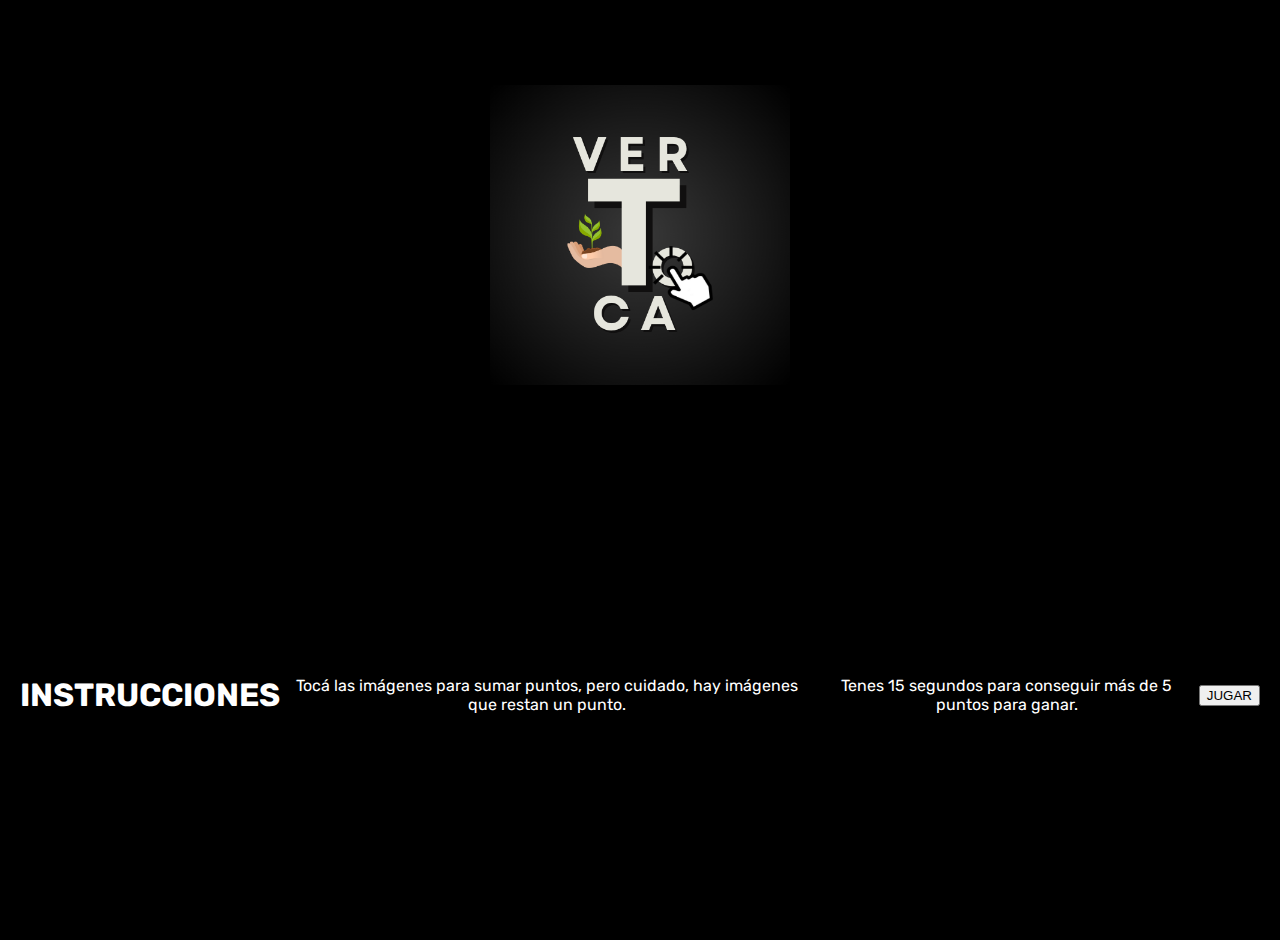
<file: index.html>
<!DOCTYPE html>
<html lang="es">

<head>
    <meta charset="UTF-8">
    <meta name="viewport" content="width=device-width, initial-scale=1.0">
    <title>VerToca - JI906 - 3DF</title>
    <link rel="stylesheet" href="styles.css">
    <link rel="preconnect" href="https://fonts.googleapis.com">
    <link rel="preconnect" href="https://fonts.gstatic.com" crossorigin>
    <link
        href="https://fonts.googleapis.com/css2?family=League+Spartan:wght@546&family=Roboto:wght@100..900&family=Grandstander:wght@100..900&display=swap"
        rel="stylesheet">

    <link rel="preconnect" href="https://fonts.googleapis.com">
    <link rel="preconnect" href="https://fonts.gstatic.com" crossorigin>
    <link
        href="https://fonts.googleapis.com/css2?family=Delius+Unicase:wght@400;700&family=Englebert&family=Grandstander:ital@0;1&family=League+Spartan:wght@546&family=Roboto:ital,wght@0,100;0,300;0,400;0,500;0,700;0,900;1,100;1,300;1,400;1,500;1,700;1,900&family=Rubik:ital,wght@0,300..900;1,300..900&display=swap"
        rel="stylesheet">
    <style>
        #instructions,
        #game {
            display: flex;
            flex-direction: column;
            align-items: center;
            justify-content: center;
            height: 100vh;
            text-align: center;
        }

        #final-screen {
            display: flex;
        }

        #instructions {
            background-color: #000000;
            color: white;
            padding: 20px;
            position: relative;
            overflow: hidden;
            font-family: "Rubik", sans-serif;
        }


        #instructions img {
            width: 300px;

            height: auto;
            margin-bottom: 20px;
            position: relative;
            margin-left: auto;
            margin-right: auto;
        }

        #final-screen {
            display: none;
            flex-direction: column;
            align-items: center;
            justify-content: center;
            height: 100vh;
            text-align: center;
        }

        #game {
            display: none;
        }

    
        #header-bar {
            display: flex;
            justify-content: space-between;
            align-items: center;
            width: 100%;
            position: fixed;
            top: 0;
            left: 0;
            background-color: #000000;
           
            padding: 10px;
      
            z-index: 1000;
      
        }

        .alert {
            position: fixed;
            top: 10px;
            left: 50%;
            transform: translateX(-50%);
            padding: 10px;
            border-radius: 4px;
            background-color: #f8d7da;
            color: #721c24;
            display: none;
        }

        .alert-success {
            background-color: #d4edda;
            color: #155724;
        }

        .alert-warning {
            background-color: #f8d7da;
            color: #721c24;
        }

        #image-container img {
            position: absolute;
            width: 100px;
            height: 100px;
            cursor: pointer;
        }
    </style>
</head>

<body>
    <!-- Pantalla de instrucciones -->
    <div id="instructions">
        <div class="col">
            <div class="row">

                <img src="vertoca.png" alt="VerToca">
            </div>
            <div class="row">
                <h1>INSTRUCCIONES</h1>
                <p>Tocá las imágenes para sumar puntos, pero cuidado, hay imágenes que restan un punto.</p>
                <p>Tenes 15 segundos para conseguir más de 5 puntos para ganar.</p>
                <br>
                <button id="start-btn">JUGAR</button>
            </div>
        </div>

    </div>

    <!-- Juego -->
    <div id="game">
        <div id="header-bar">
            <div id="timer">TIEMPO: 15s</div>
            <div id="score">PUNTOS: 0</div>
        </div>
        <div id="alert-container" class="alert alert-warning" role="alert"></div>
        <div id="image-container"></div>
    </div>

    <!-- Pantalla de finalización -->
    <div id="final-screen">
        <div class="col">
            <div class="row">
                <h1 id="final-message"></h1>
            </div>
            <div class="row">
                <button id="restart-btn">Reiniciar</button>
            </div>
        </div>

        <script>
            const scoreElement = document.getElementById('score');
            const timerElement = document.getElementById('timer');
            const alertContainer = document.getElementById('alert-container');
            const imageContainer = document.getElementById('image-container');
            const restartBtn = document.getElementById('restart-btn');
            const startBtn = document.getElementById('start-btn');
            const instructions = document.getElementById('instructions');
            const game = document.getElementById('game');
            const finalScreen = document.getElementById('final-screen');
            const finalMessage = document.getElementById('final-message');
            const finalPoints = document.getElementById('final-points');

            let score = 0;
            const pointsRequiredToWin = 5;
            let gameDuration = 15;
            let timer;
            let imageTimeout;
            let images = Array.from({ length: 10 }, (_, i) => i + 1); // 10 imágenes
            let imagesClicked = 0;
            let imagesShown = new Set();

            function getRandomInt(min, max) {
                return Math.floor(Math.random() * (max - min + 1)) + min;
            }

            function updateScore() {
                scoreElement.textContent = `PUNTOS: ${score}`;
            }

            function updateTimer() {
                timerElement.textContent = `TIEMPO: ${gameDuration}s`;
            }

            function showAlert(message, isSuccess) {
                alertContainer.textContent = message;
                alertContainer.style.display = 'block';
                alertContainer.classList.toggle('alert-success', isSuccess);
                alertContainer.classList.toggle('alert-warning', !isSuccess);
            }

            function endGame(isSuccess) {
                clearInterval(timer);
                clearTimeout(imageTimeout);

                finalMessage.textContent = isSuccess ? '¡GANASTE!' : 'INTENTÁ NUEVAMENTE!';


                restartBtn.style.display = 'block';
                game.style.display = 'none';
                finalScreen.style.display = 'flex';
            }

            function createImage() {
                if (images.length === 0) return; // Si no quedan imágenes para mostrar

                let imageType = images.splice(getRandomInt(0, images.length - 1), 1)[0];
                imagesShown.add(imageType); // Añadir imagen a las mostradas

                const img = document.createElement('img');
                img.src = `./${imageType}.png`;
                img.alt = `Imagen ${imageType}`;
                img.style.top = `${getRandomInt(0, imageContainer.clientHeight - 100)}px`;
                img.style.left = `${getRandomInt(0, imageContainer.clientWidth - 100)}px`;

                img.addEventListener('click', () => {
                    if (img.style.display !== 'none') {
                        score += [2, 4, 9].includes(imageType) ? -1 : 1;
                        updateScore();
                        img.style.display = 'none'; // Ocultar la imagen tocada
                        imagesClicked++;
                        if (imagesShown.size >= 10) { // Si se han mostrado todas las imágenes
                            endGame(score >= pointsRequiredToWin);
                        }
                    }
                });

                imageContainer.appendChild(img);

                imageTimeout = setTimeout(() => {
                    img.style.display = 'none'; // Ocultar imagen después de 1 segundo
                    if (images.length > 0) {
                        createImage(); // Crear nueva imagen
                    } else if (imagesShown.size >= 10) { // Verificar si todas las imágenes se han mostrado
                        endGame(score >= pointsRequiredToWin);
                    }
                }, 2000); // Cada imagen se muestra durante 1 segundo
            }

            function startGame() {
                score = 0;
                gameDuration = 15;
                images = Array.from({ length: 10 }, (_, i) => i + 1); // Reiniciar el arreglo de imágenes
                imagesShown.clear(); // Limpiar el conjunto de imágenes mostradas
                imagesClicked = 0;
                updateScore();
                updateTimer();

                restartBtn.style.display = 'none';
                instructions.style.display = 'none';
                game.style.display = 'flex';
                finalScreen.style.display = 'none';

                timer = setInterval(() => {
                    gameDuration--;
                    updateTimer();

                    if (gameDuration <= 0) {
                        endGame(score >= pointsRequiredToWin);
                    }
                }, 3000);

                createImage();
            }

            function resetGame() {
                imageContainer.innerHTML = '';
                clearInterval(timer);
                clearTimeout(imageTimeout);

                game.style.display = 'none';
                finalScreen.style.display = 'none';
                instructions.style.display = 'flex';
                restartBtn.style.display = 'none';
                alertContainer.style.display = 'none';

                score = 0;
                updateScore();
            }

            startBtn.addEventListener('click', startGame);
            restartBtn.addEventListener('click', resetGame);
        </script>
</body>

</html>
</file>
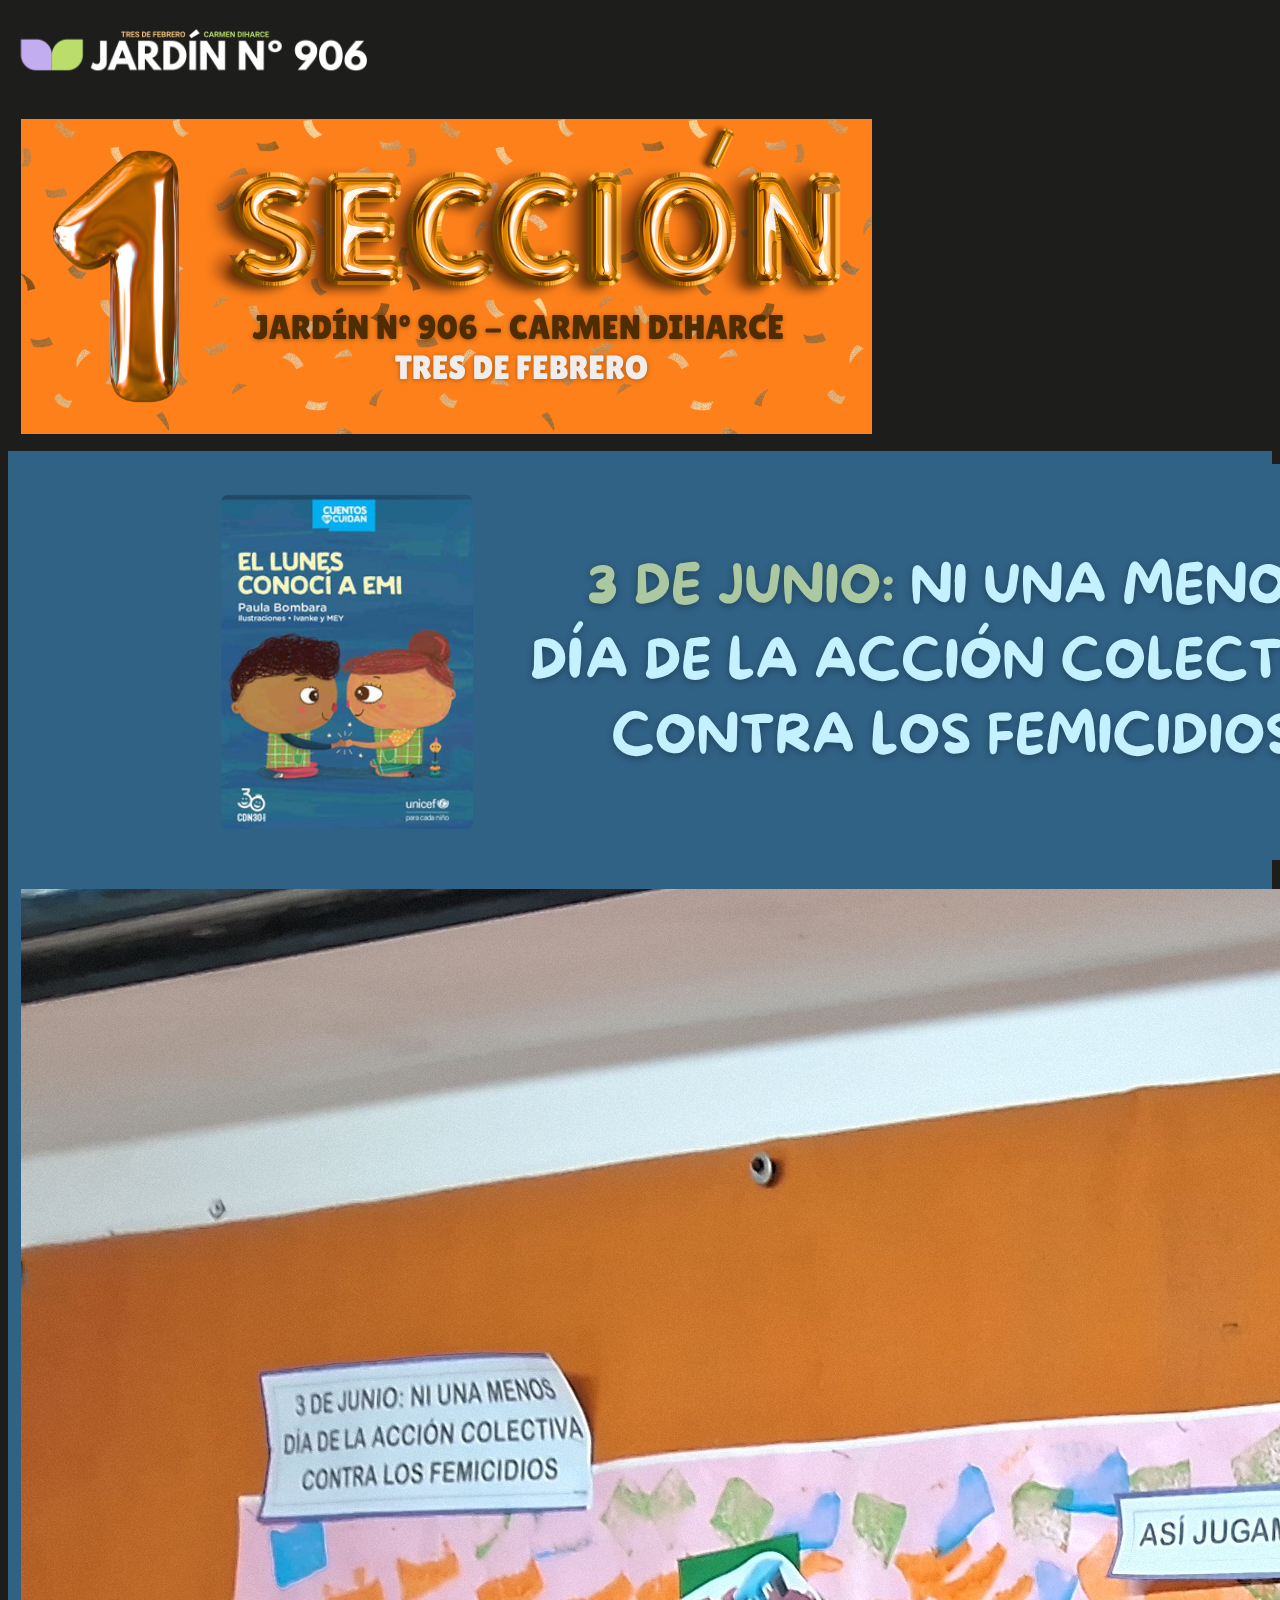
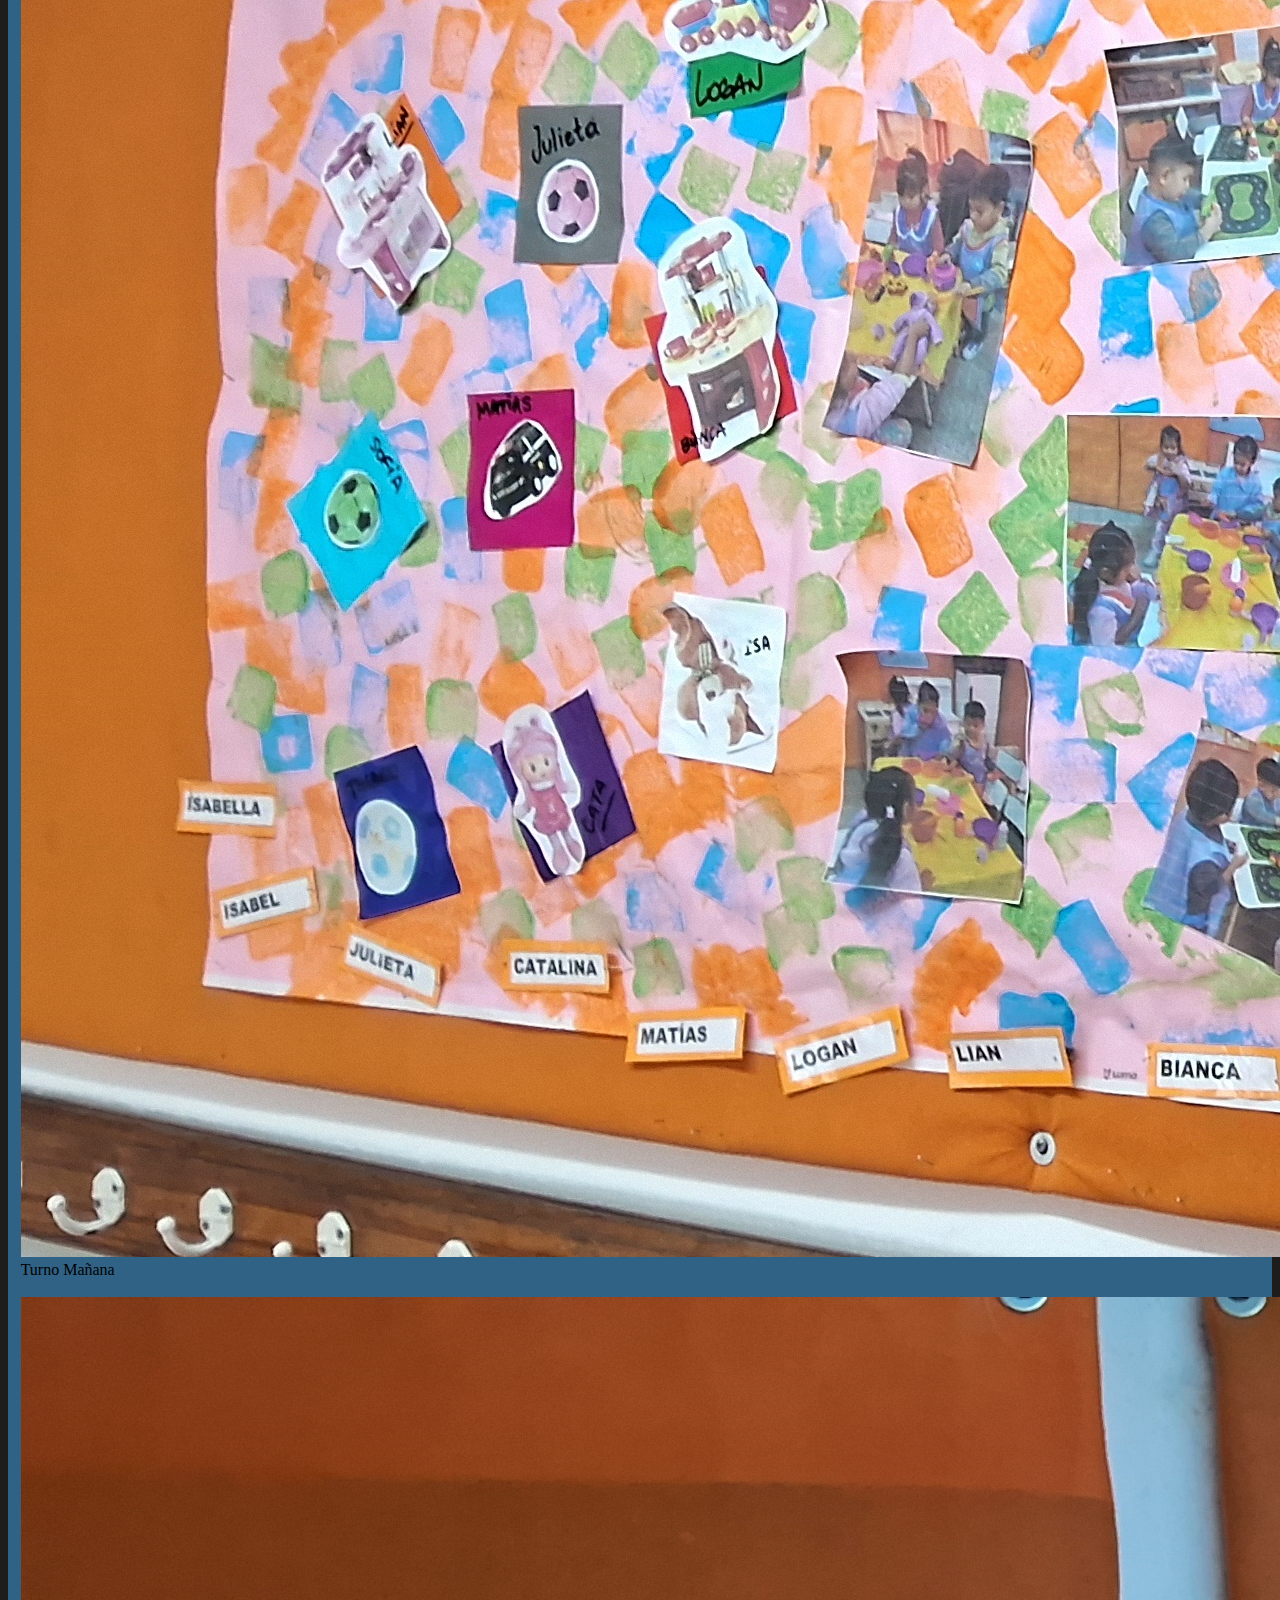
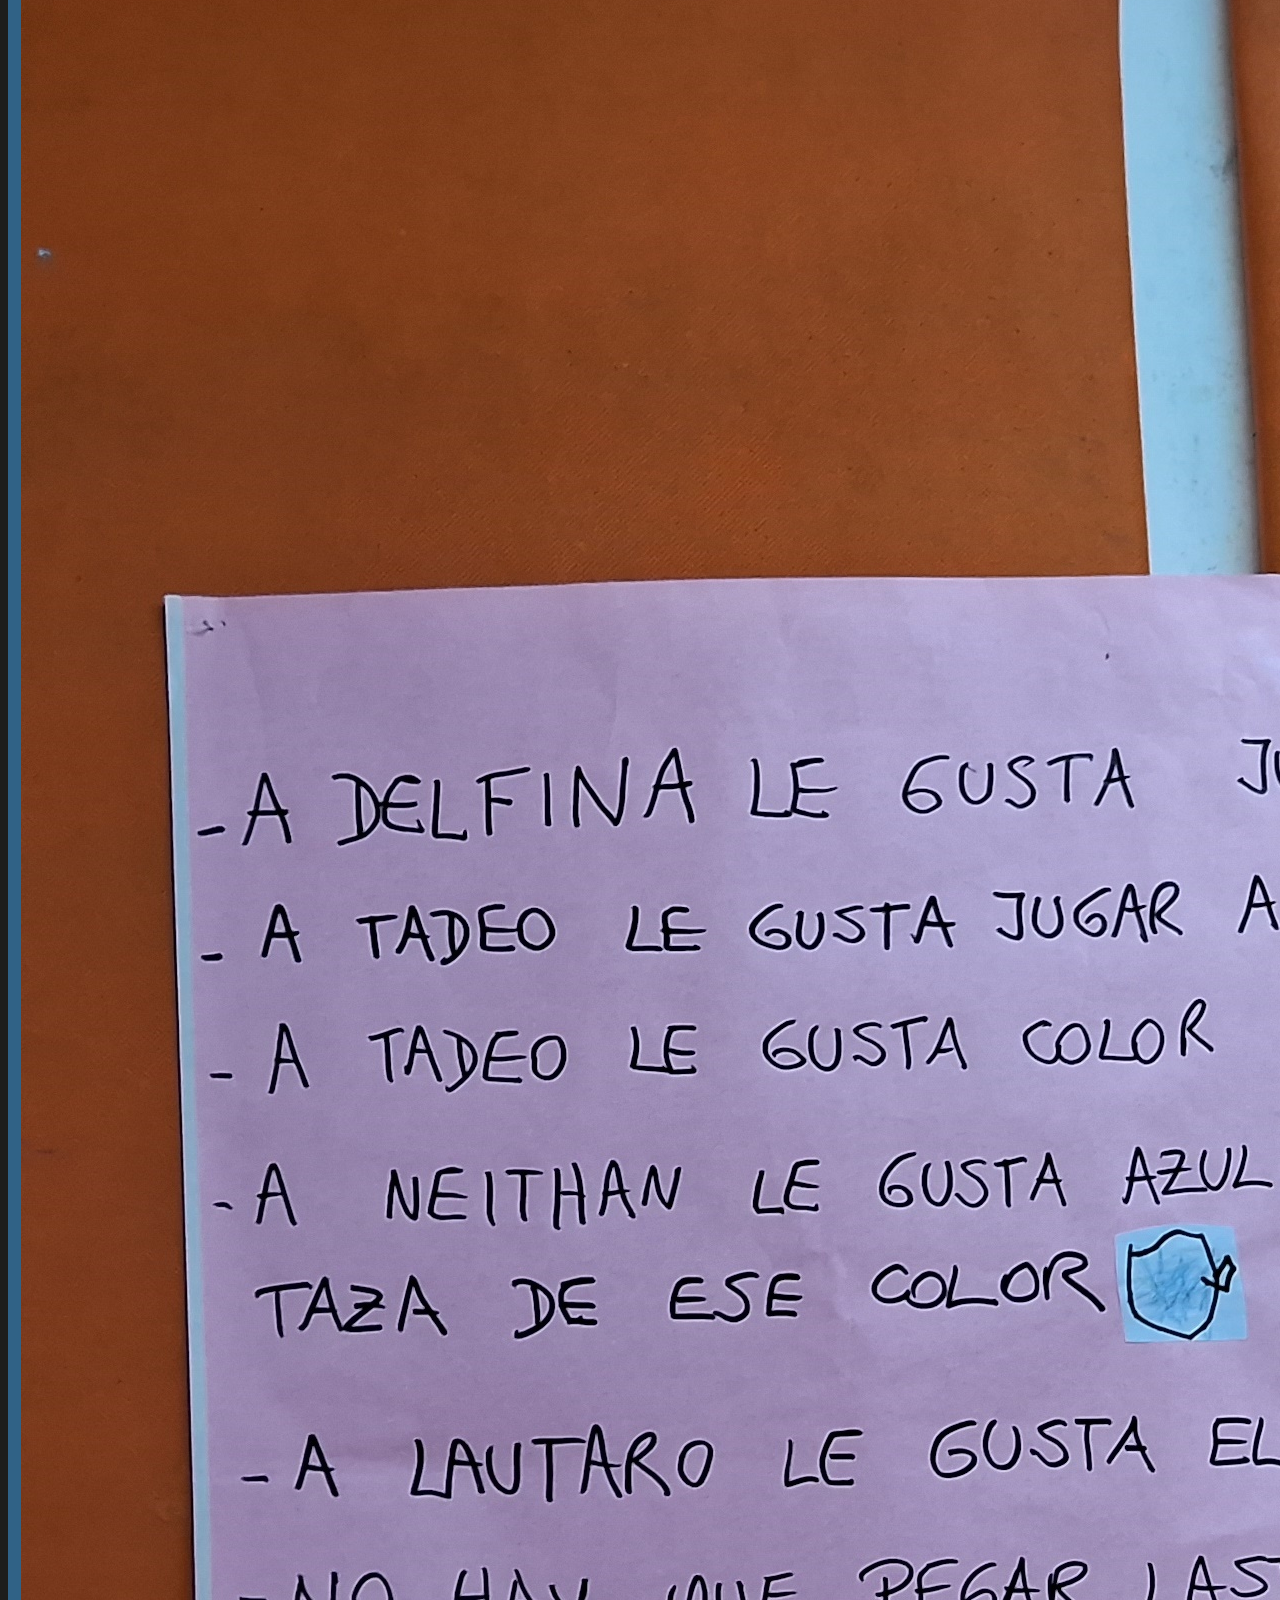
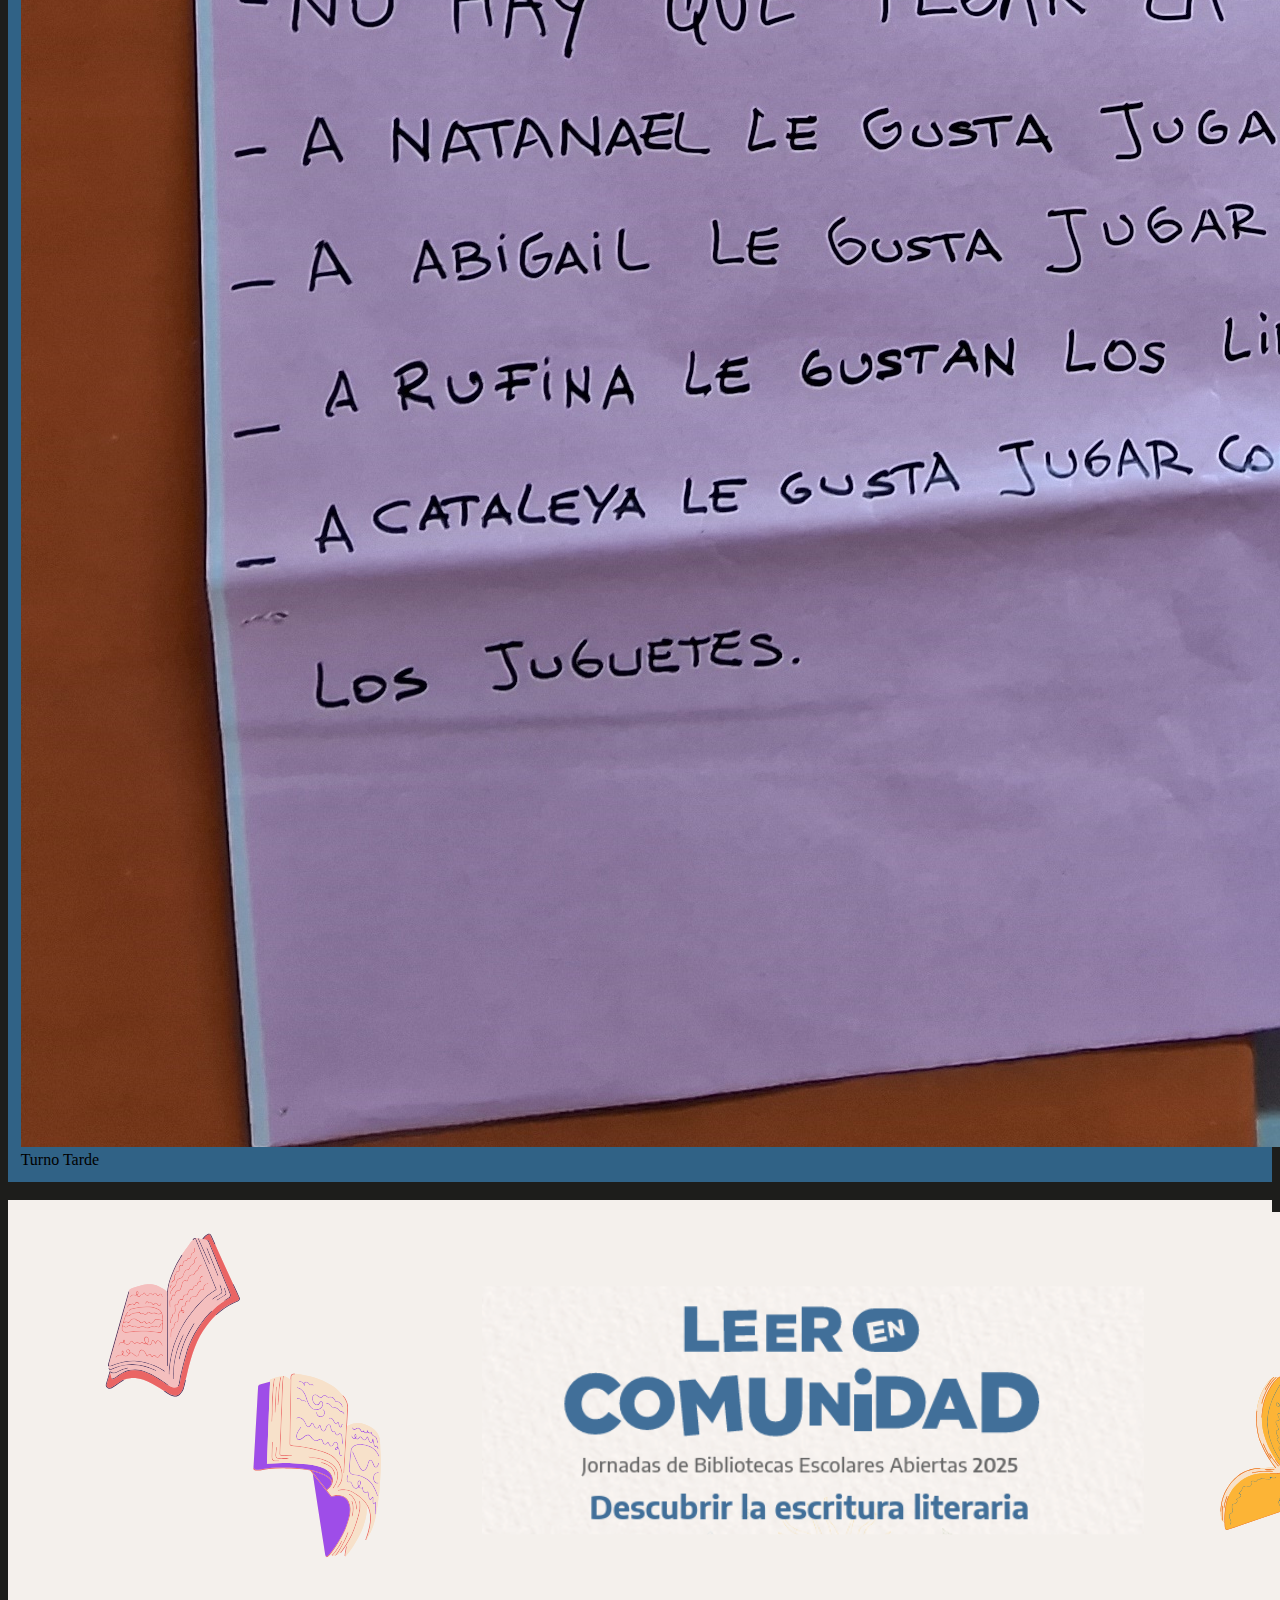
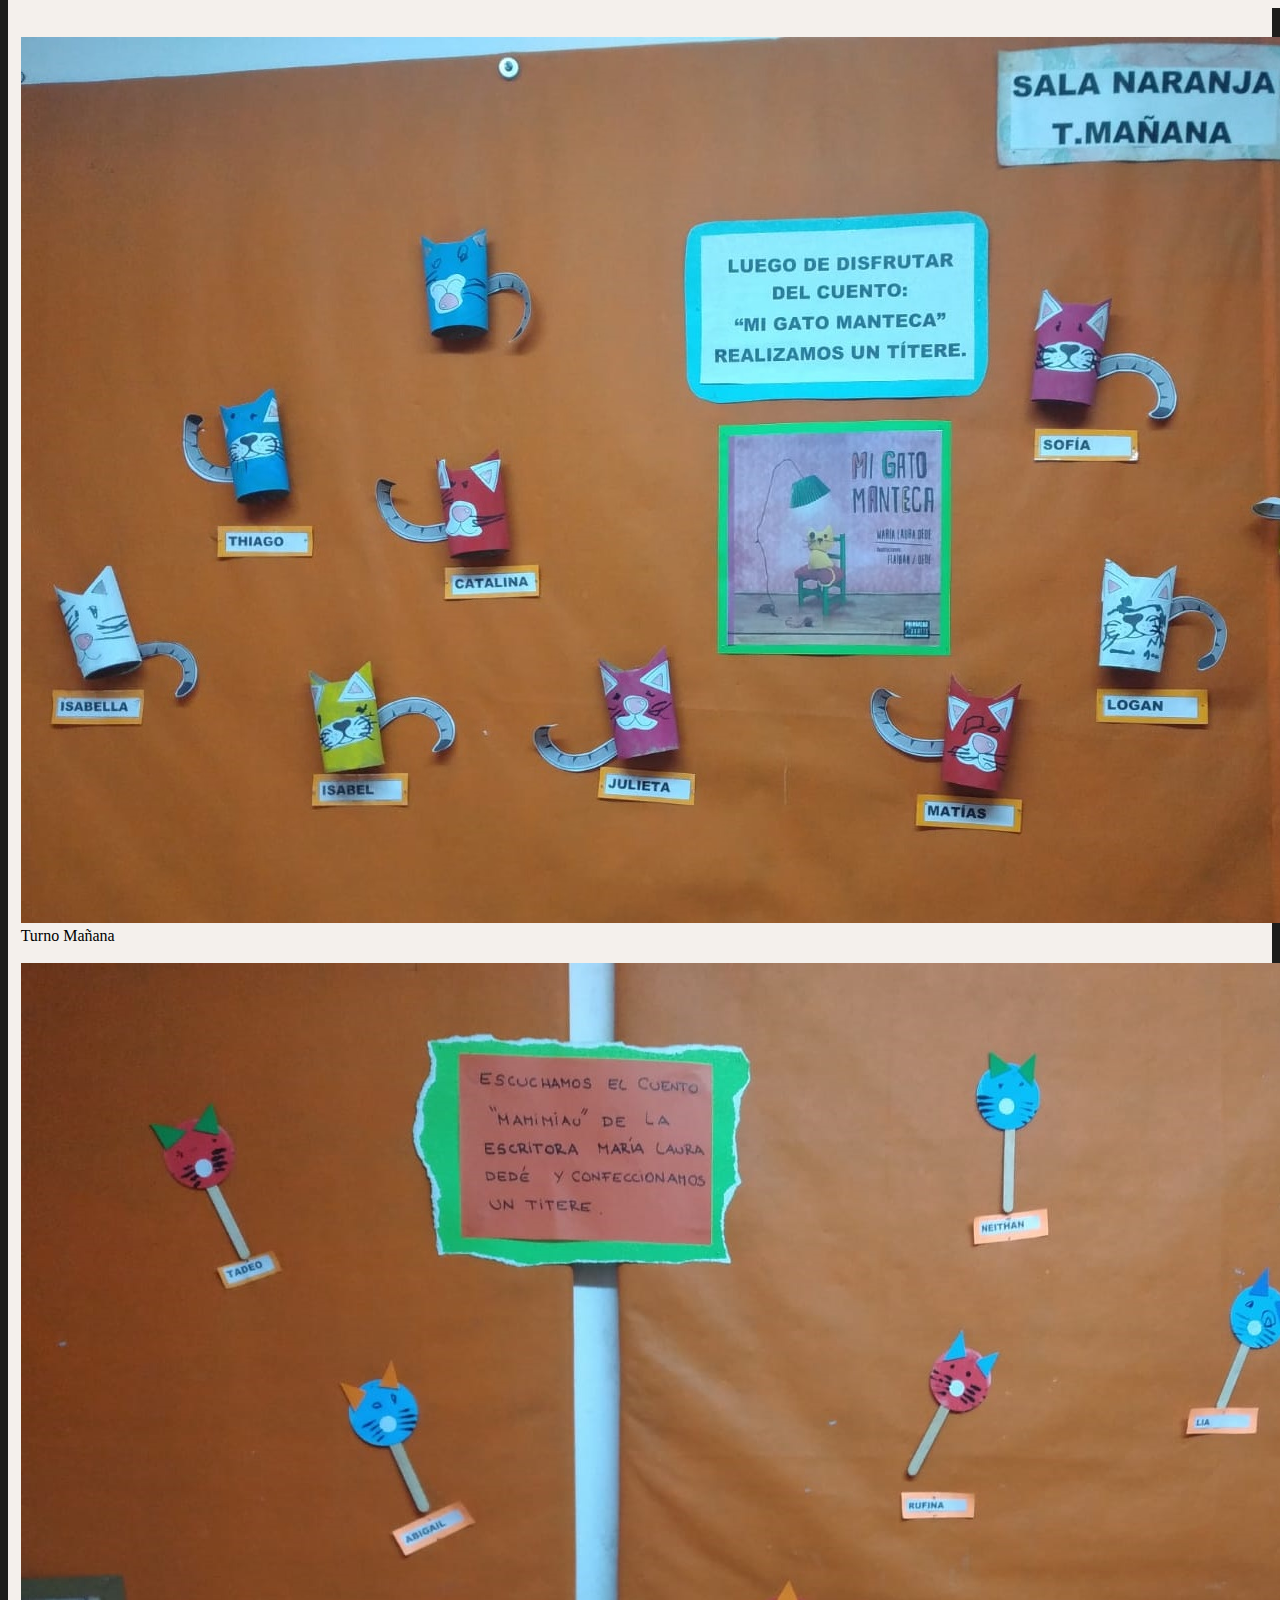
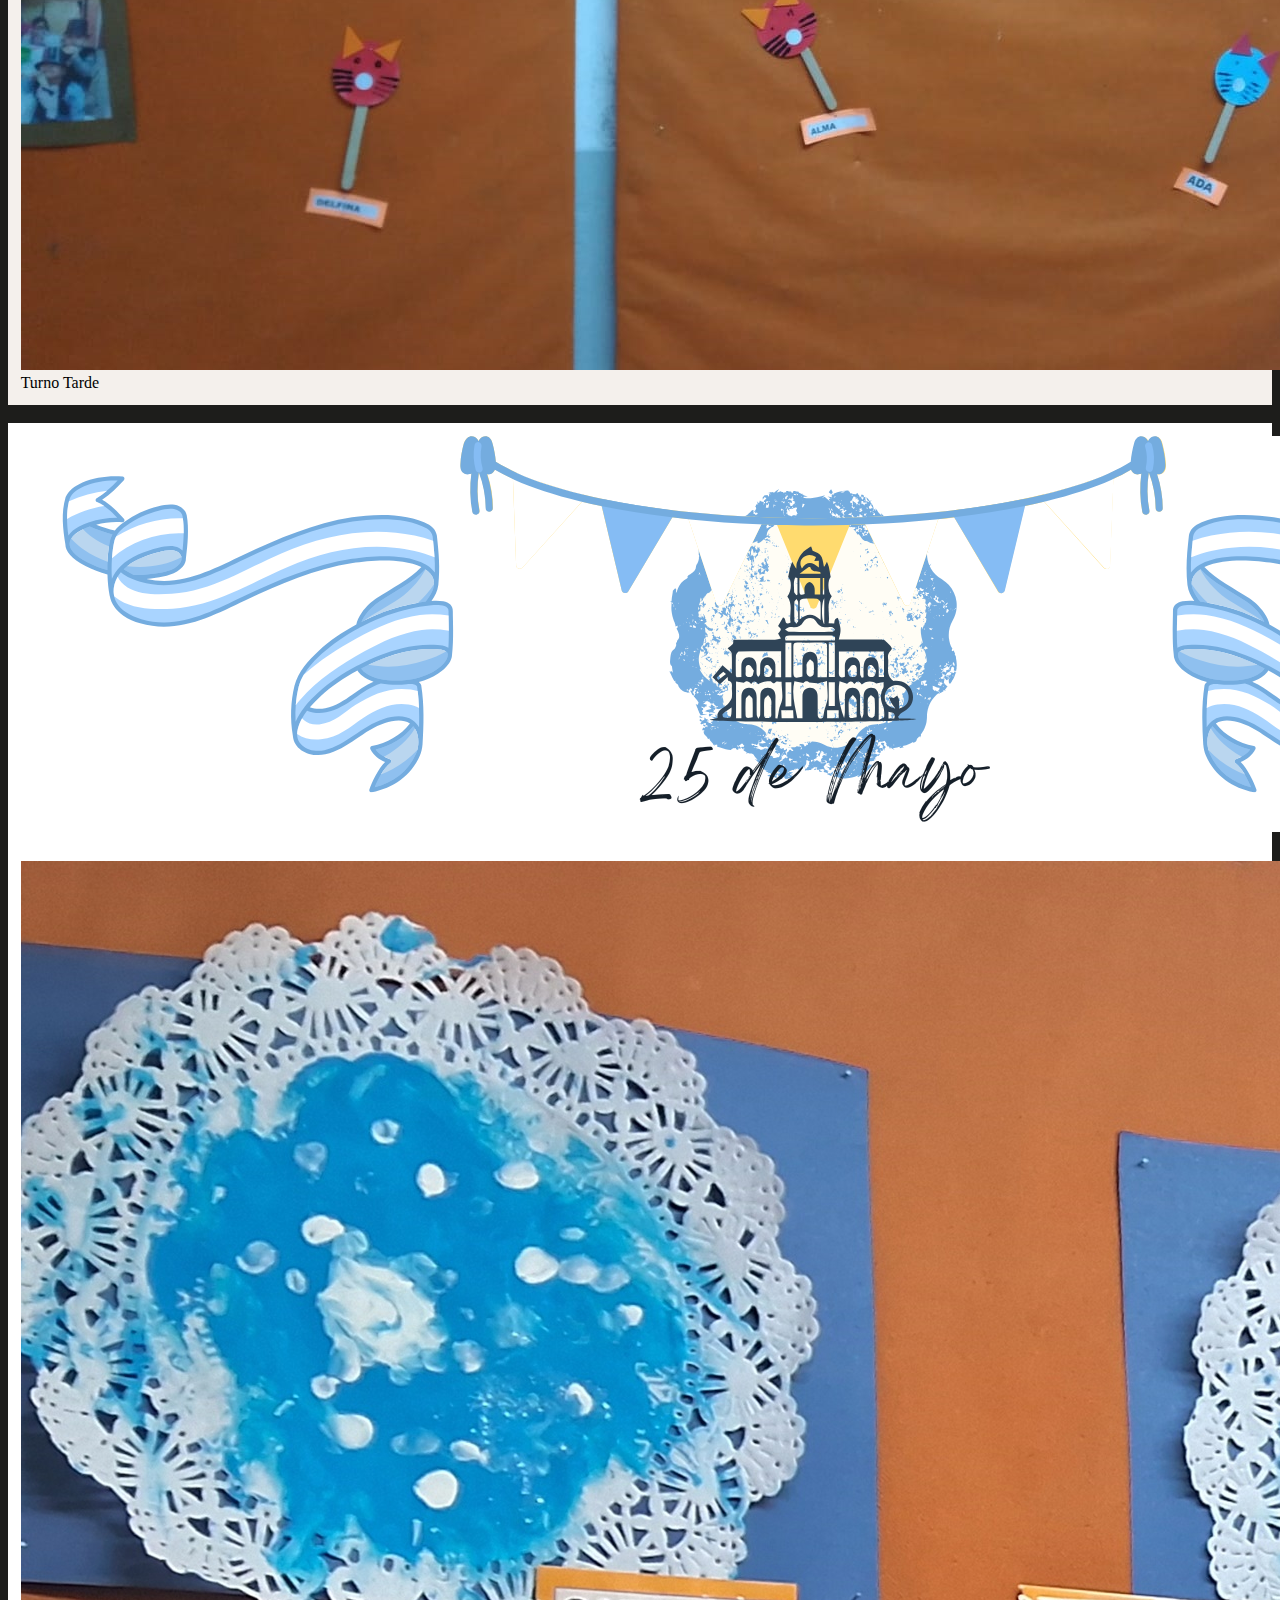
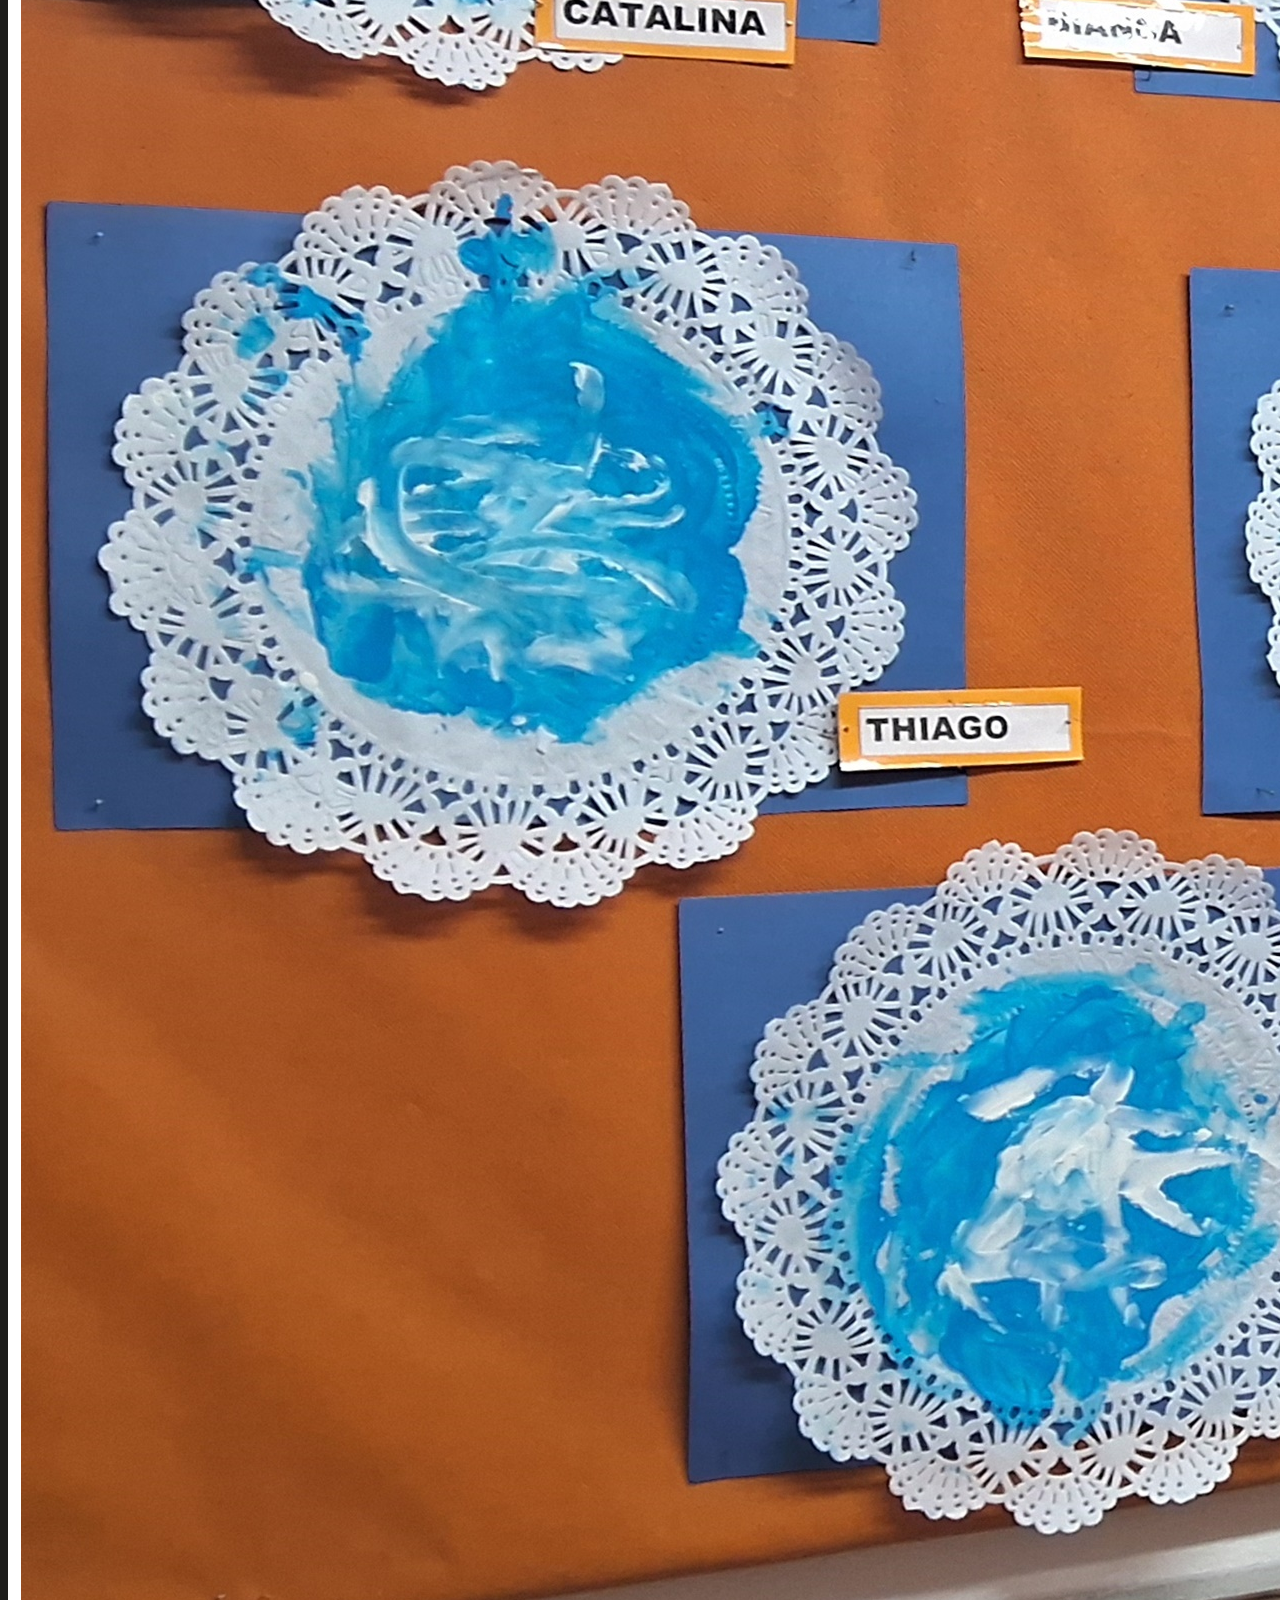
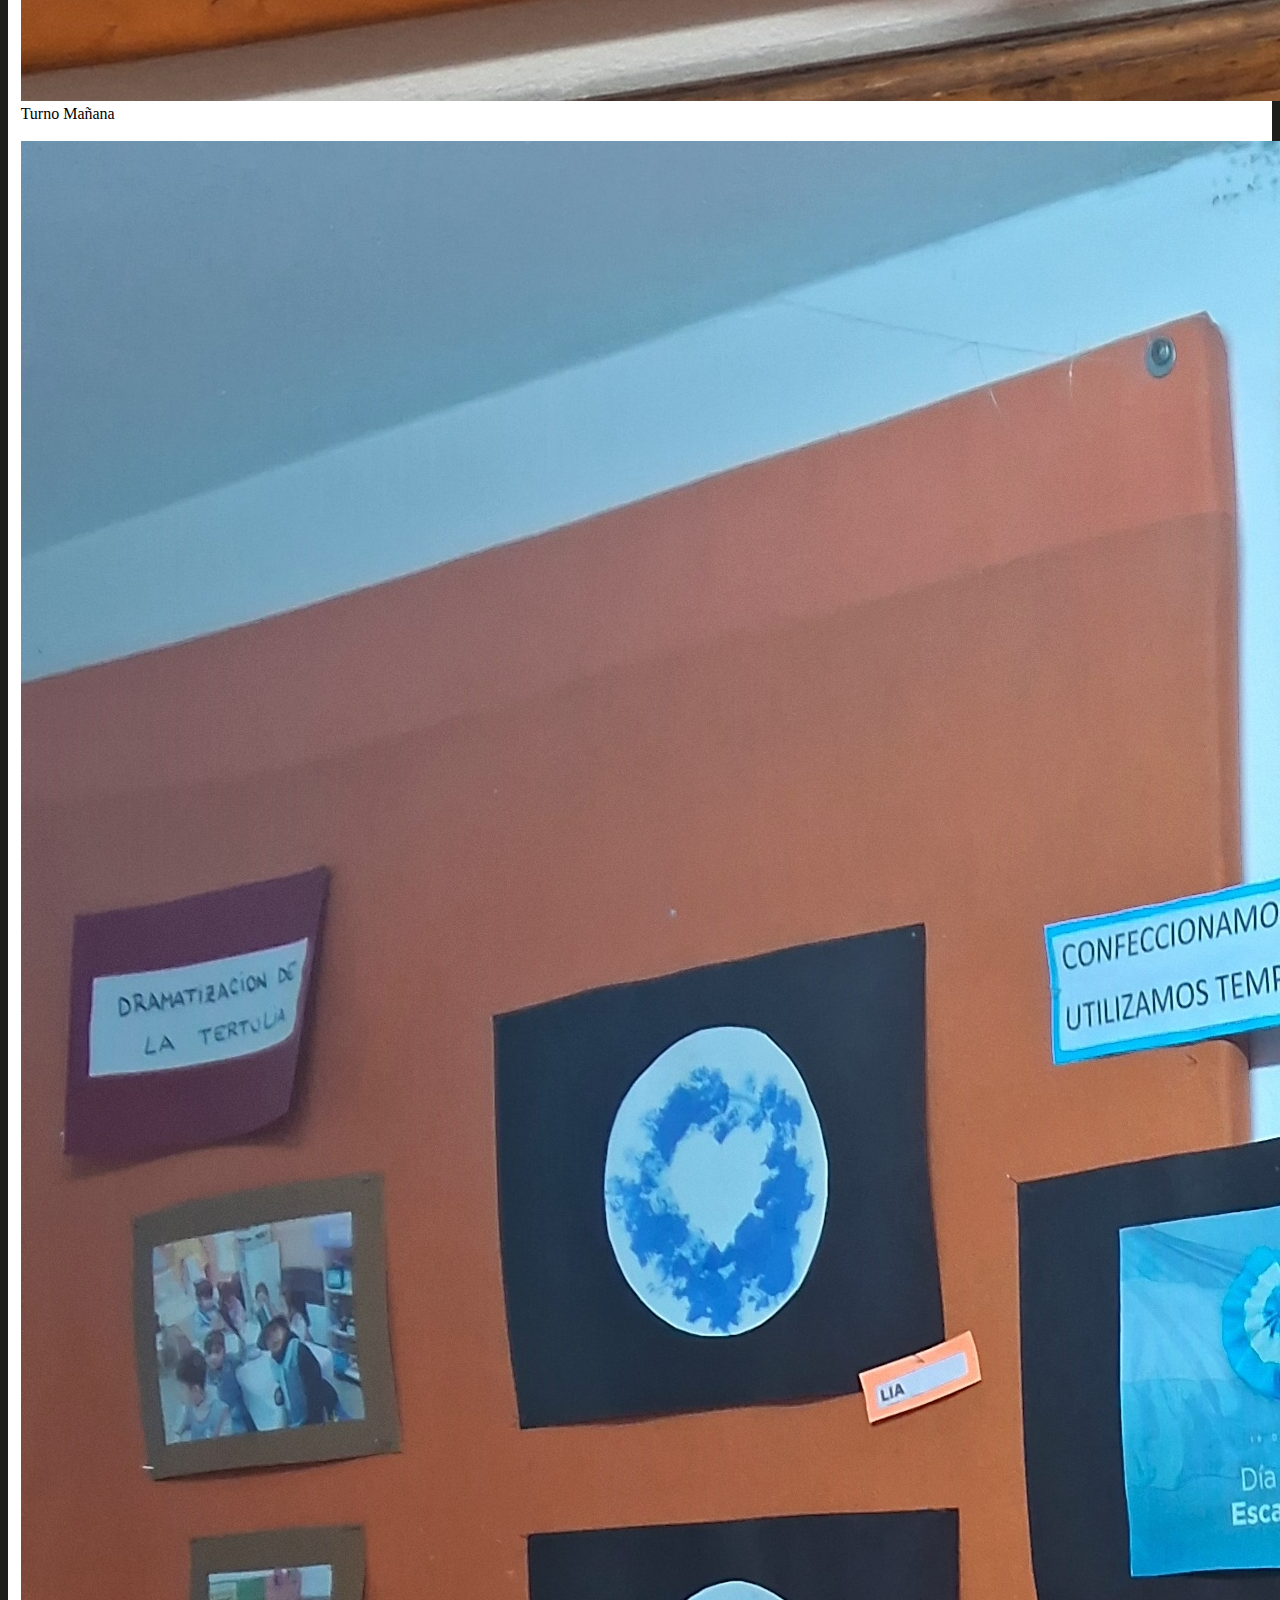
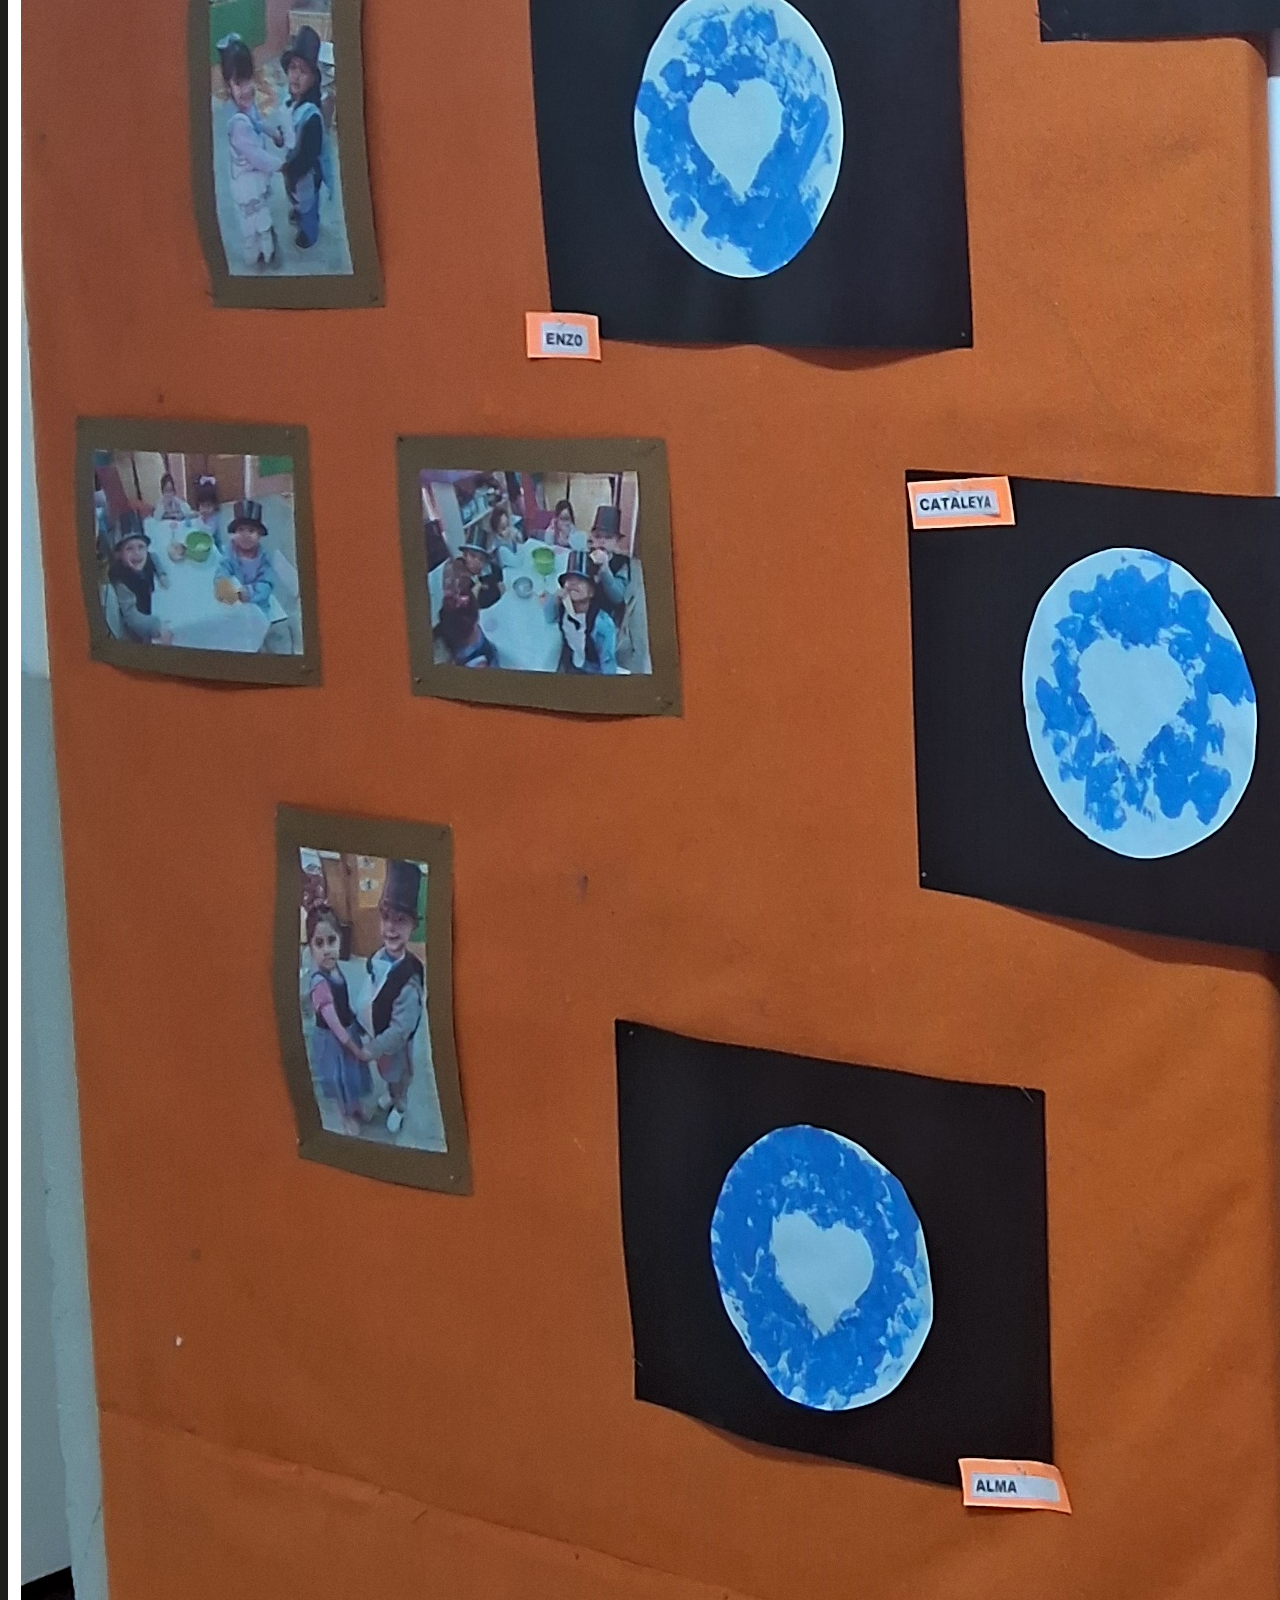
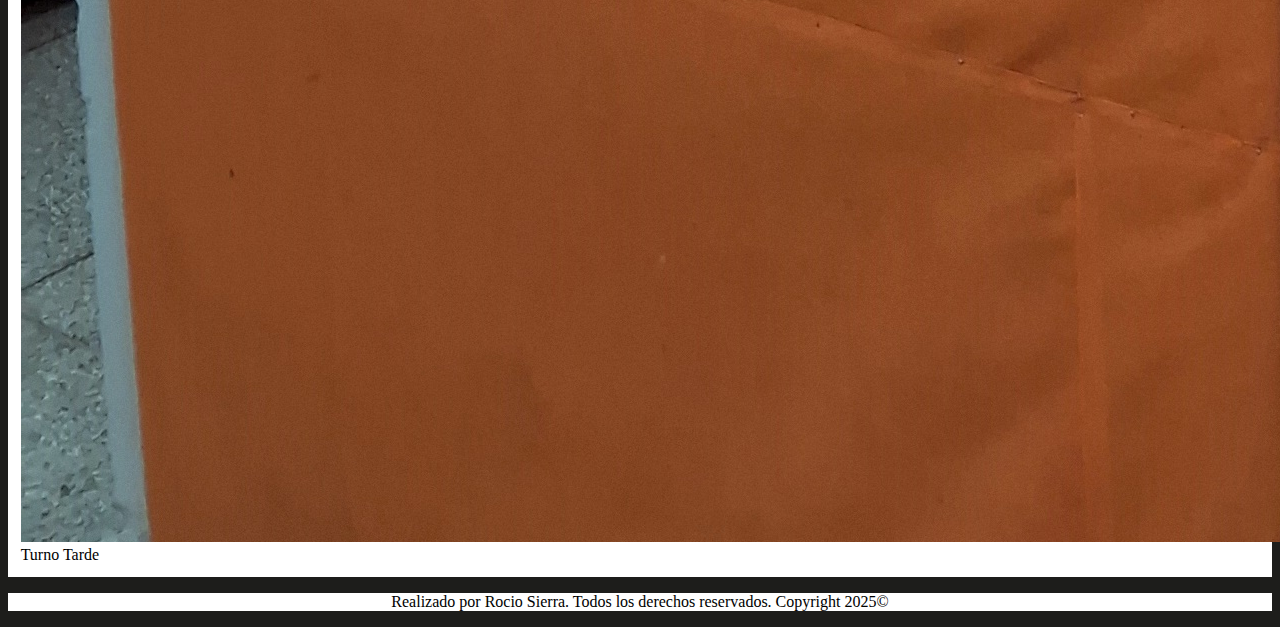
<file: 1sec.html>
<!DOCTYPE html>
<html lang="es">

<header>
    <meta charset="UTF-8">
    <meta name="description" content="Jardín Nº 906" />
    <meta name="keywords" content="Educación" />
    <meta name="author" content="Rocio Sierra" />
    <title>Jardín Nº 906 - Carmen Diharce - Tres de Febrero</title>
    <link rel="stylesheet" href="style.css">
    <link href="https://cdn.jsdelivr.net/npm/bootstrap@5.0.2/dist/css/bootstrap.min.css" rel="stylesheet"
        integrity="sha384-EVSTQN3/azprG1Anm3QDgpJLIm9Nao0Yz1ztcQTwFspd3yD65VohhpuuCOmLASjC" crossorigin="anonymous">
    <link rel="preconnect" href="https://fonts.googleapis.com">
    <link rel="preconnect" href="https://fonts.gstatic.com" crossorigin>
    <link
        href="https://fonts.googleapis.com/css2?family=Roboto:ital,wght@0,100;0,300;0,400;0,500;0,700;0,900;1,100;1,300;1,400;1,500;1,700;1,900&display=swap"
        rel="stylesheet">
    <link
        href="https://fonts.googleapis.com/css2?family=League+Spartan:wght@100..900&family=Roboto:ital,wght@0,100;0,300;0,400;0,500;0,700;0,900;1,100;1,300;1,400;1,500;1,700;1,900&display=swap"
        rel="stylesheet">
</header>

<body style="background-color: #1D1D1B;">

    <nav class="navbar navbar-expand-lg" style="background-color: #1D1D1B;">
        <div class="container-fluid">
            <a class="navbar-brand">
                <img src="./images/JI906.png" alt="Logo" width="30%">
            </a>
        </div>
    </nav>
    <header>
        <div class="col">
            <div class="row" style="padding: 1%;">
                <img src="./images/8L.png">
            </div>
        </div>
    </header>

    <main>

         <section style="background-color: #306286;">
            <div class='row' style="padding: 1%;">
                <div class='col'>
                    <div >
                        <img src="./images/Emi/emiban.png" class="figure-img img-fluid rounded" alt="...">
                    </div>
                </div>
            </div>

            <div class='row' style="padding: 1%;">
                <div class='col'>
                    <div class='card'>
                        <img src="./images/Emi/SN tm.jpg" class="figure-img img-fluid rounded" alt="...">
                        <figcaption class="figure-caption text-center">Turno Mañana</figcaption>
                    </div>
                    <br>
                    <div class='card'>
                        <img src="./images/Emi/sn tt.jpg" class="figure-img img-fluid rounded" alt="...">
                        <figcaption class="figure-caption text-center">Turno Tarde</figcaption>
                    </div>
                </div>
            </div>
        </section>
<br>

         <section style="background-color: #f4f0ec;">
            <div class='row' style="padding: 1%;">
                <div class='col'>
                    <div>
                        <img src="./images/Descubrir/jdescubrir.png" class="figure-img img-fluid rounded" alt="...">
                    </div>
                </div>
            </div>

            <div class='row' style="padding: 1%;">
                <div class='col'>
                    <div class='card'>
                        <img src="./images/Descubrir/sn M.jpg" class="figure-img img-fluid rounded" alt="...">
                        <figcaption class="figure-caption text-center">Turno Mañana</figcaption>
                    </div>
                    <br>
                    <div class='card'>
                        <img src="./images/Descubrir/SN T.jpg" class="figure-img img-fluid rounded" alt="...">
                        <figcaption class="figure-caption text-center">Turno Tarde</figcaption>
                    </div>
                </div>
            </div>
        </section>
<br>

        <section style="background-color: white;">
            <div class='row' style="padding: 1%;">
                <div class='col'>
                    <div >
                        <img src="./images/25.png" class="figure-img img-fluid rounded" alt="...">
                    </div>
                </div>
            </div>

            <div class='row' style="padding: 1%;">
                <div class='col'>
                    <div class='card'>
                        <img src="./images/25 de Mayo/SN25 (1).jpg" class="figure-img img-fluid rounded" alt="...">
                        <figcaption class="figure-caption text-center">Turno Mañana</figcaption>
                    </div>
                    <br>
                    <div class='card'>
                        <img src="./images/25 de Mayo/SN25 (2).jpg" class="figure-img img-fluid rounded" alt="...">
                        <figcaption class="figure-caption text-center">Turno Tarde</figcaption>
                    </div>
                </div>
            </div>
        </section>



    </main>

    <footer style="background-color: white; text-align: center; font-family: 'Georgia'; font-size:medium" ;>
        <p>Realizado por Rocio Sierra. Todos los derechos reservados. Copyright 2025©</p>
    </footer>

</body>

</html>
</file>
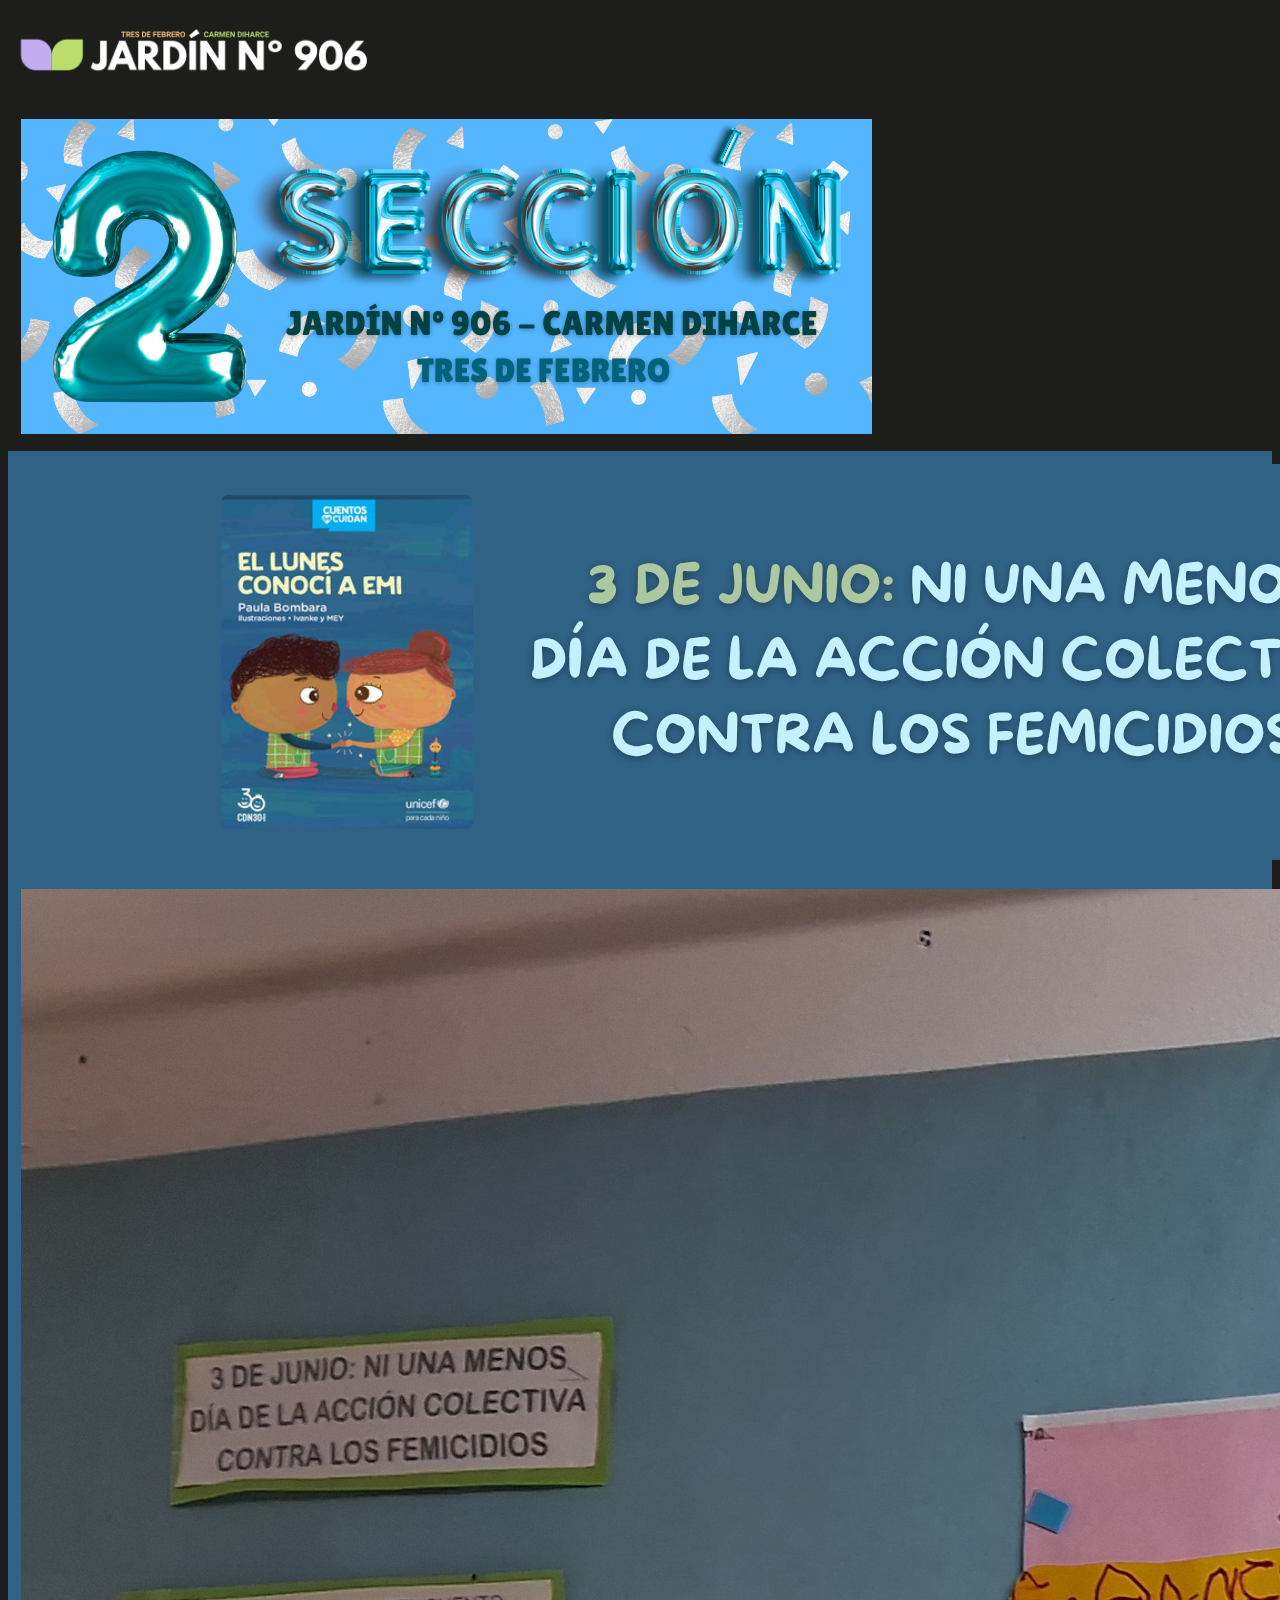
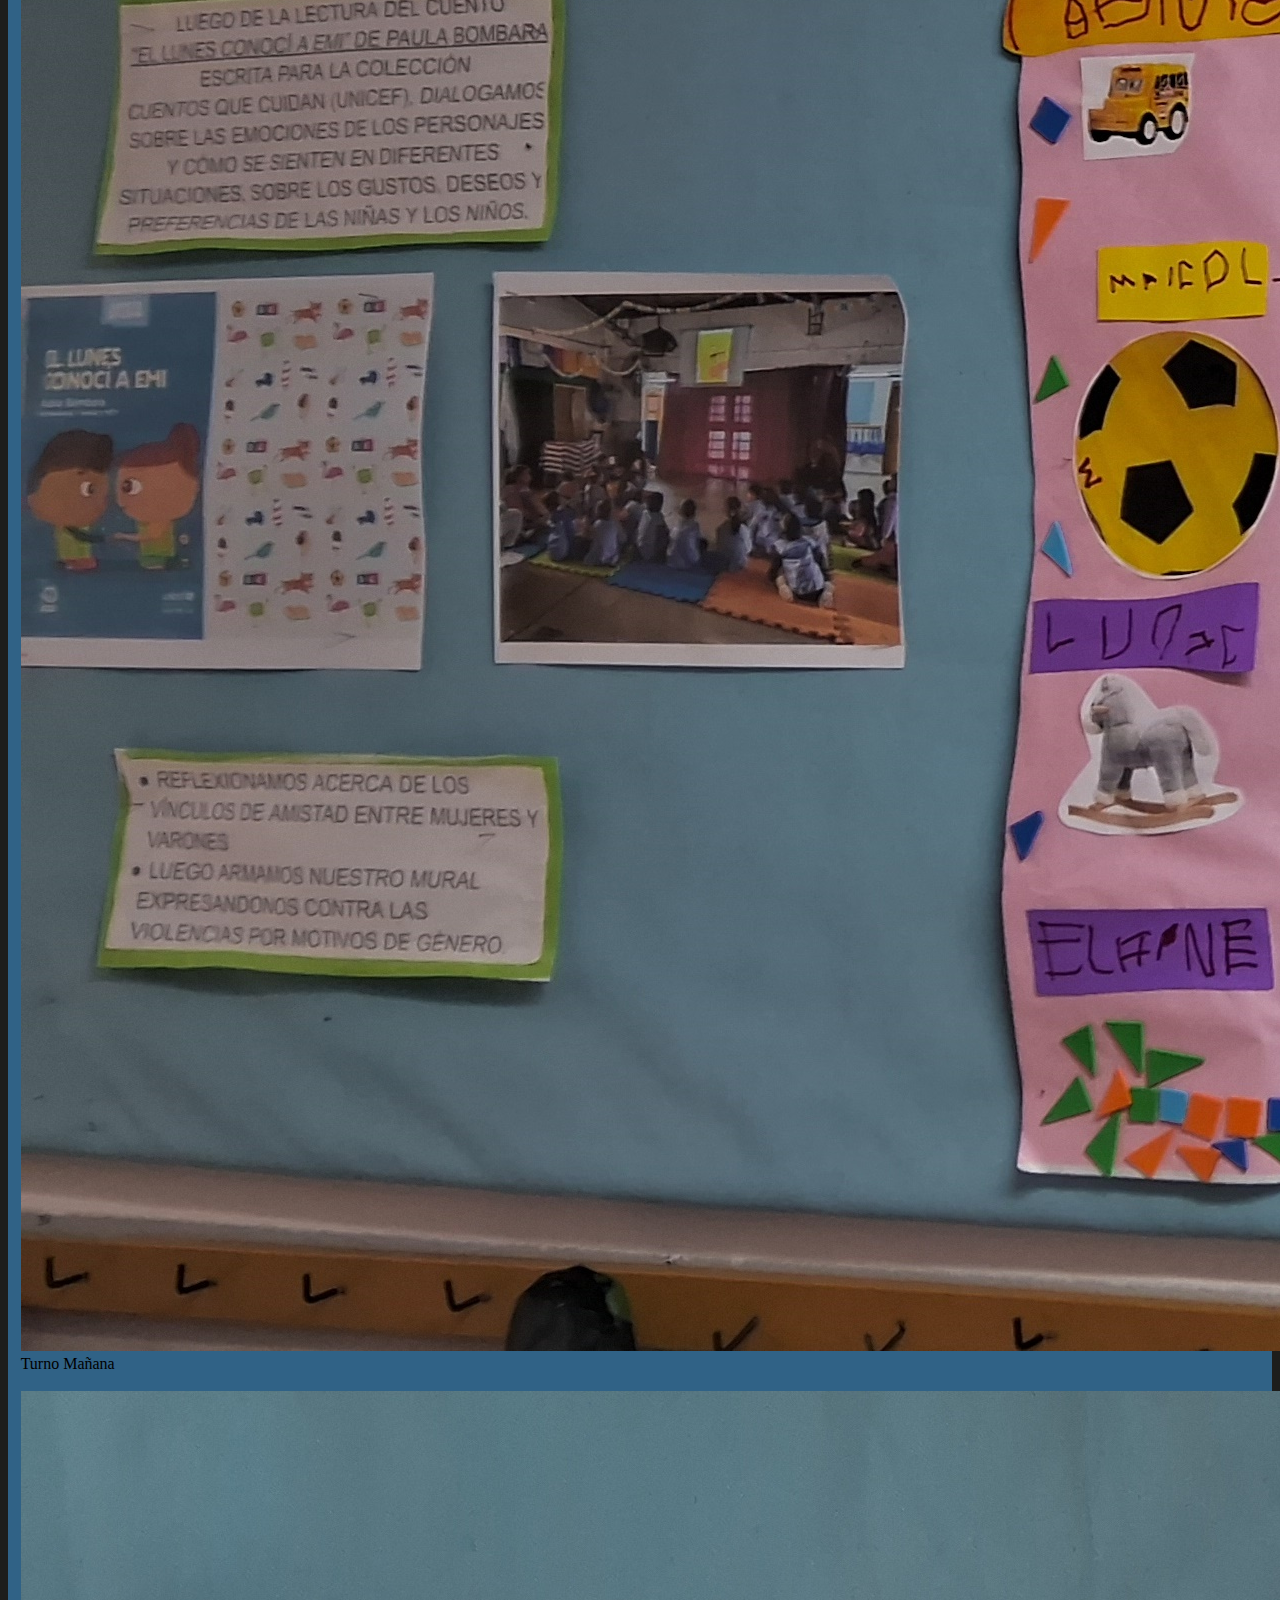
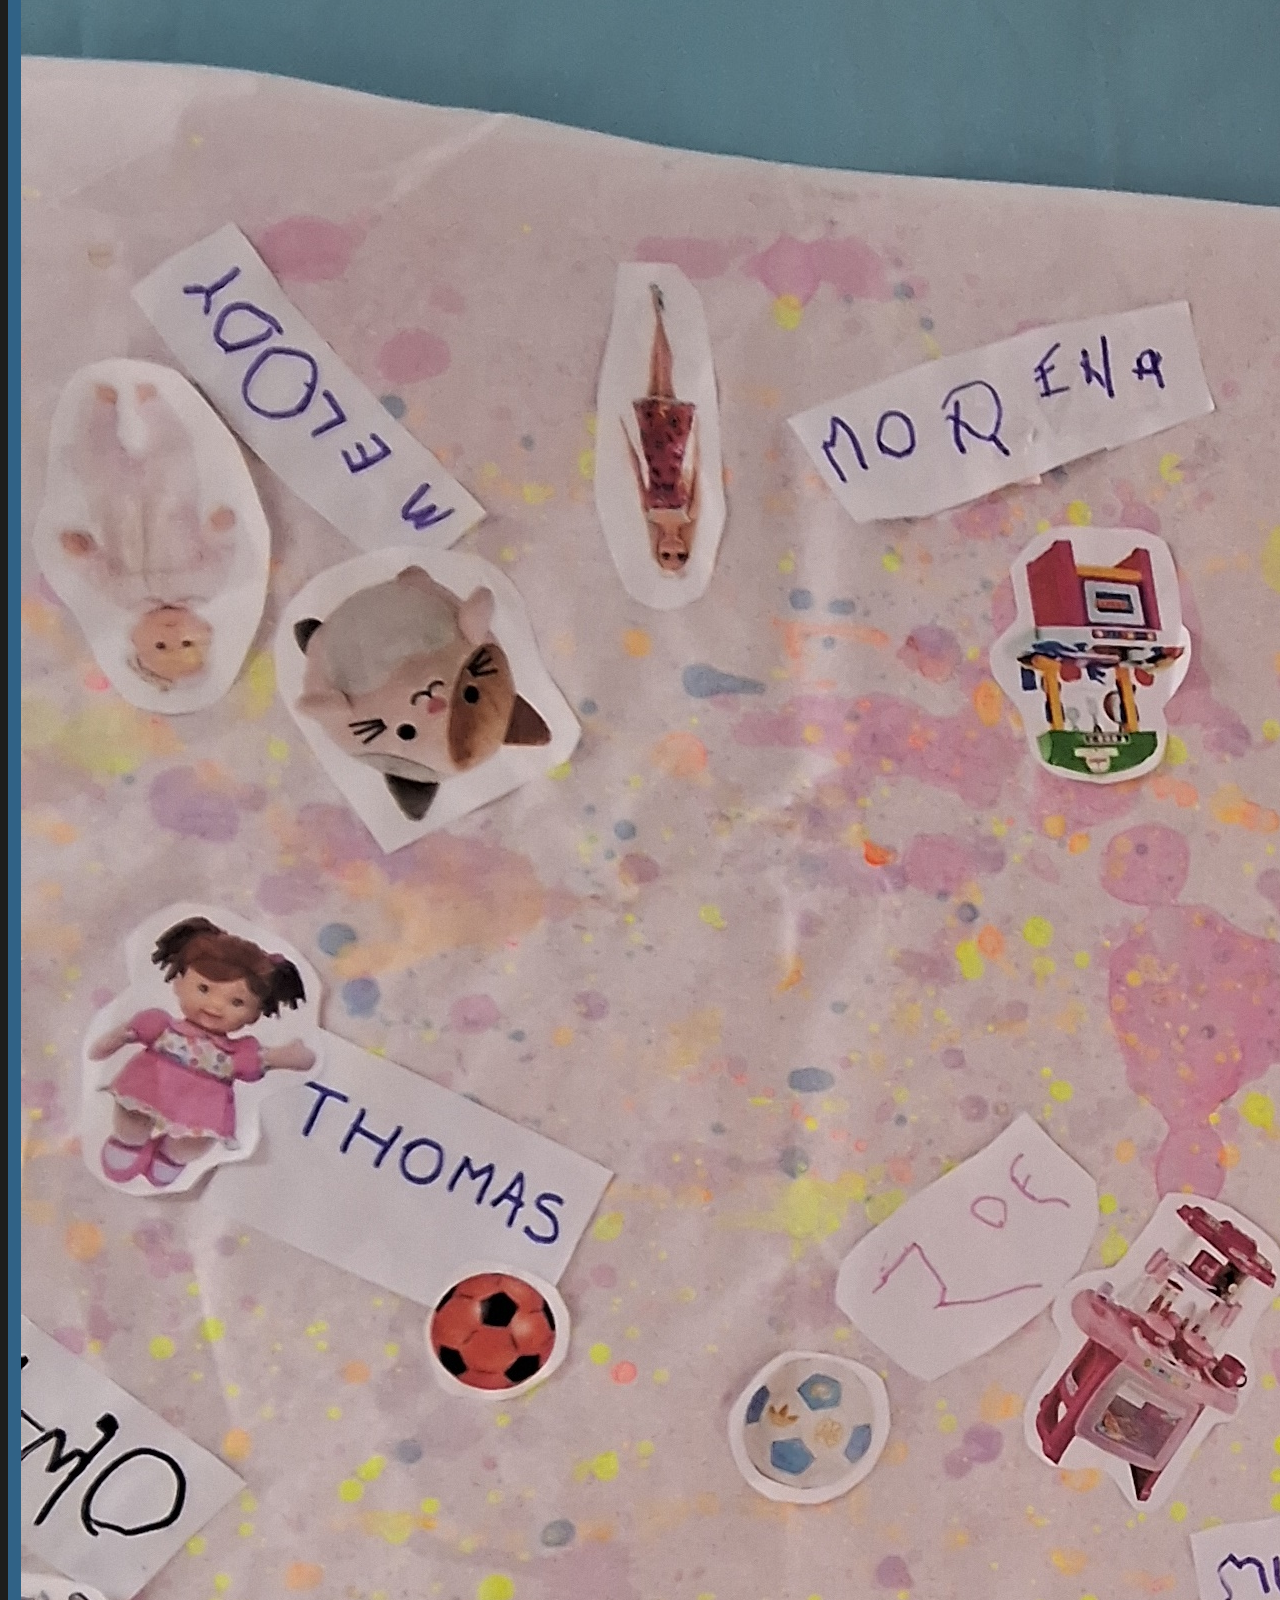
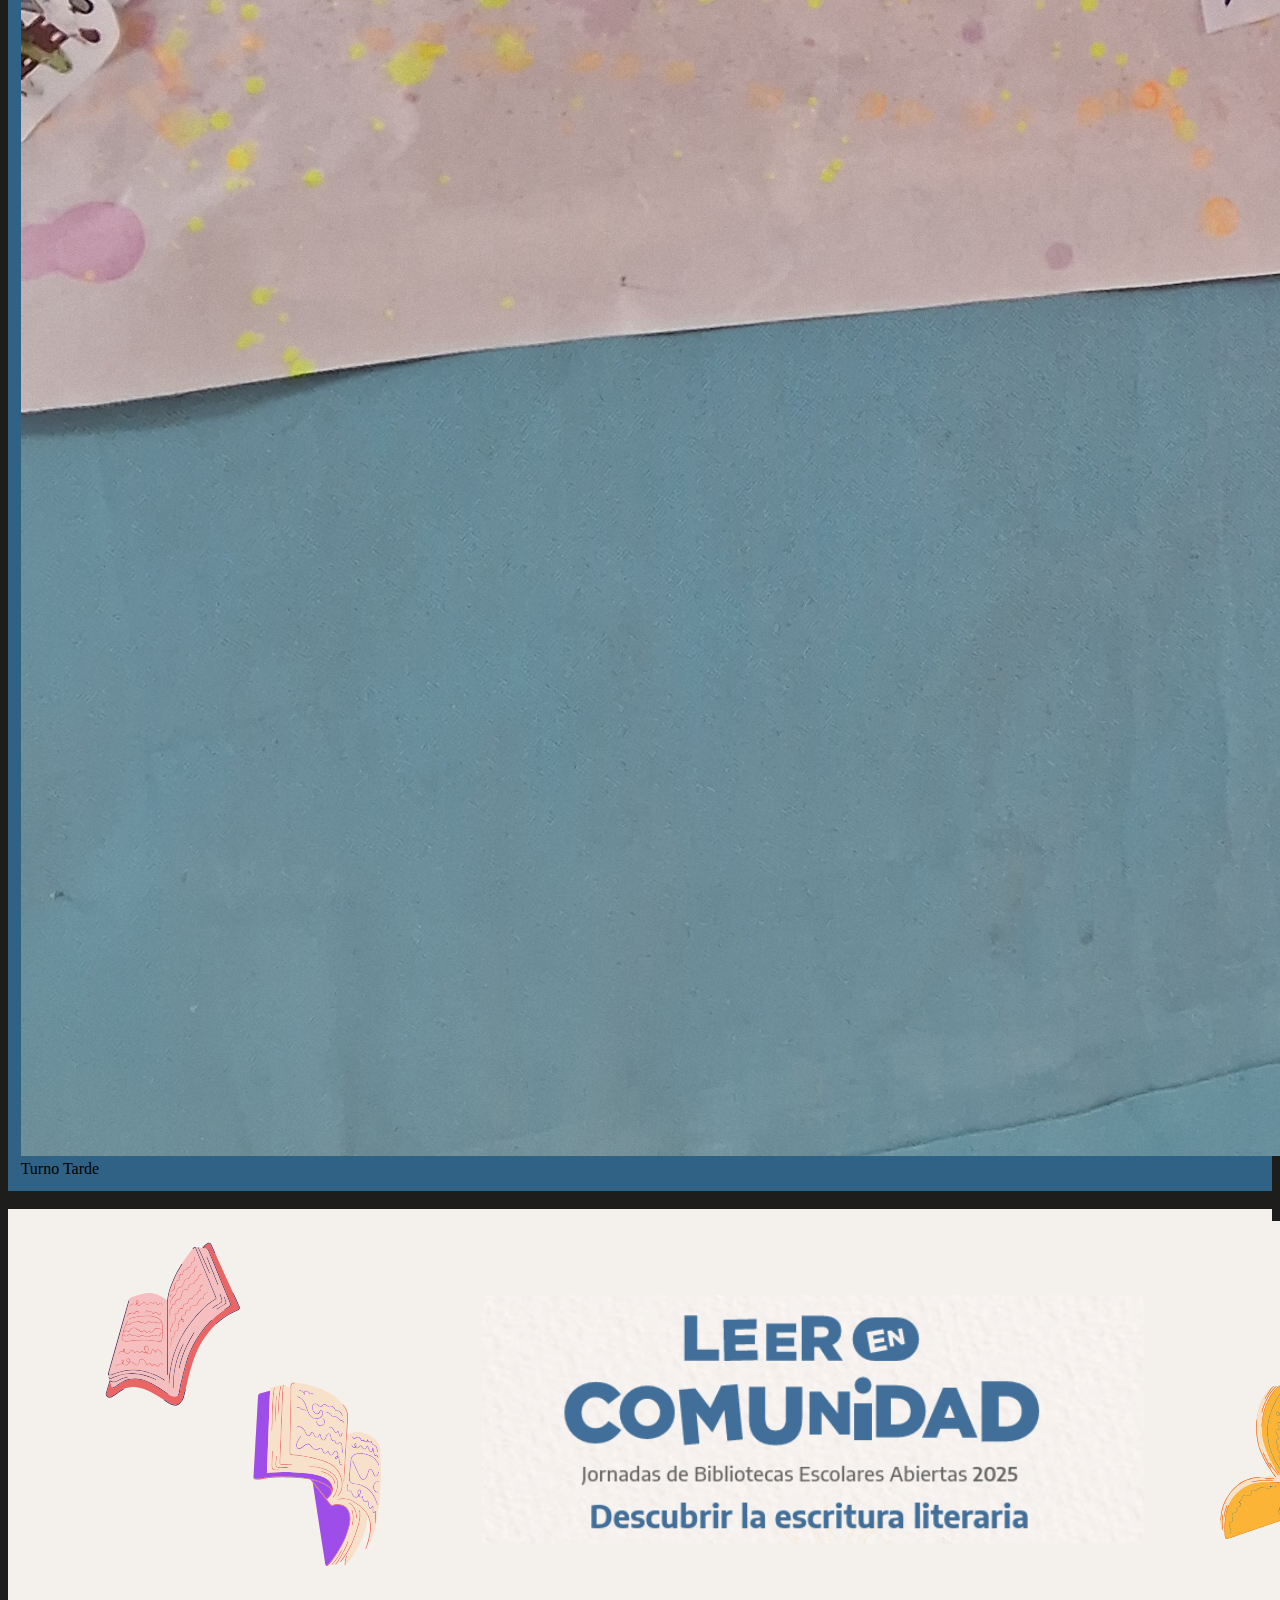
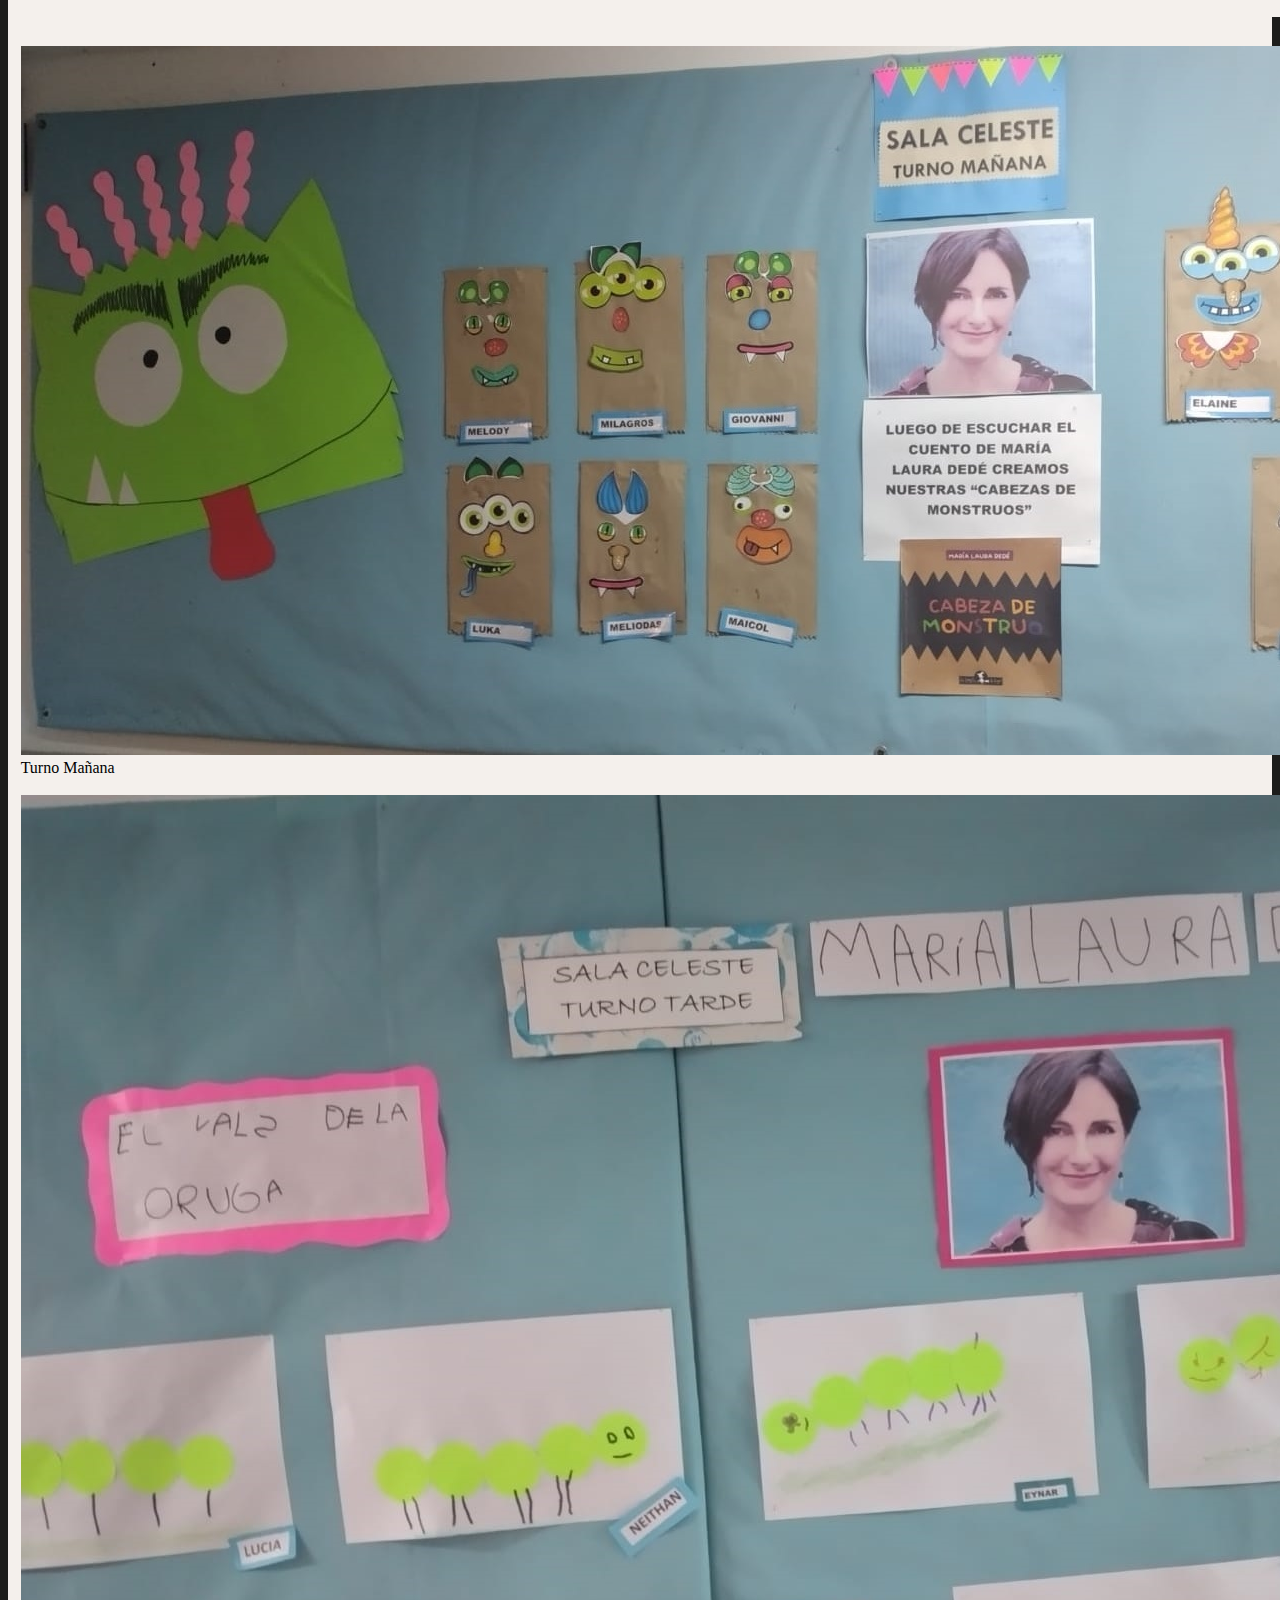
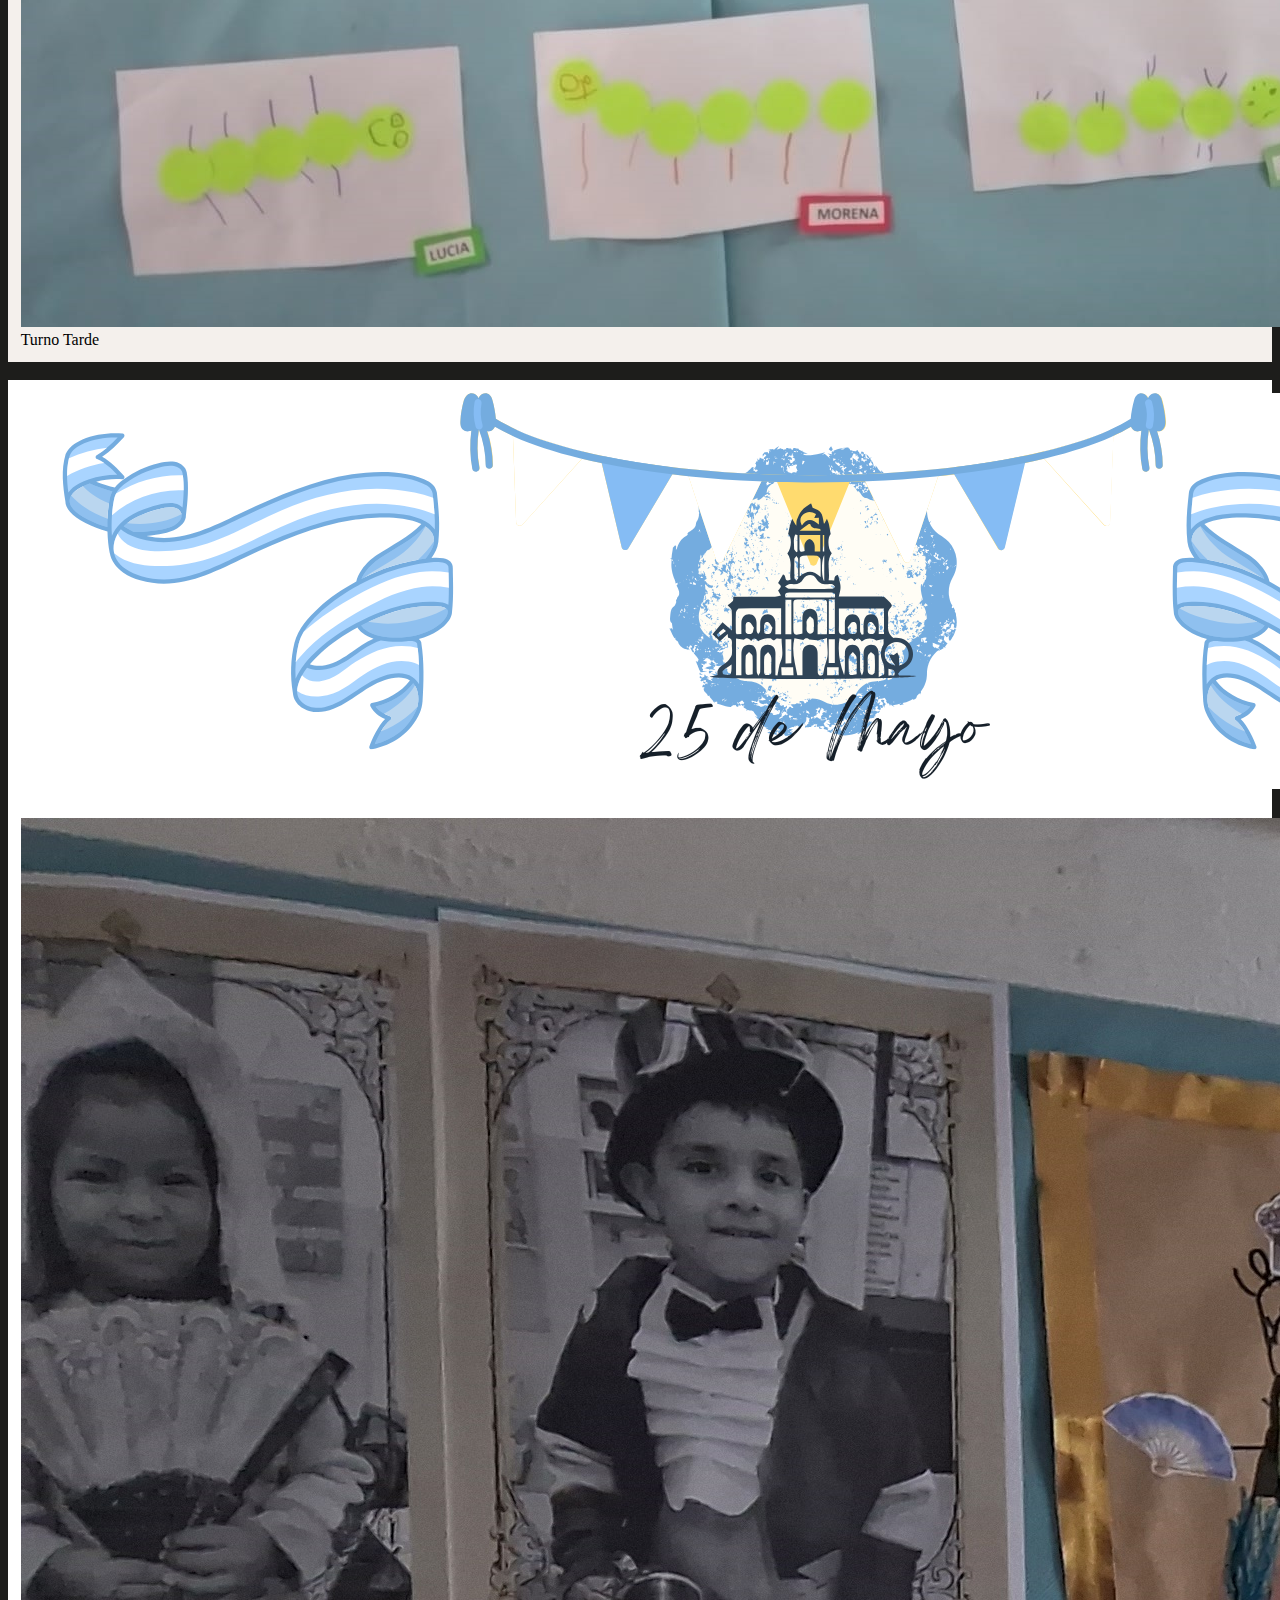
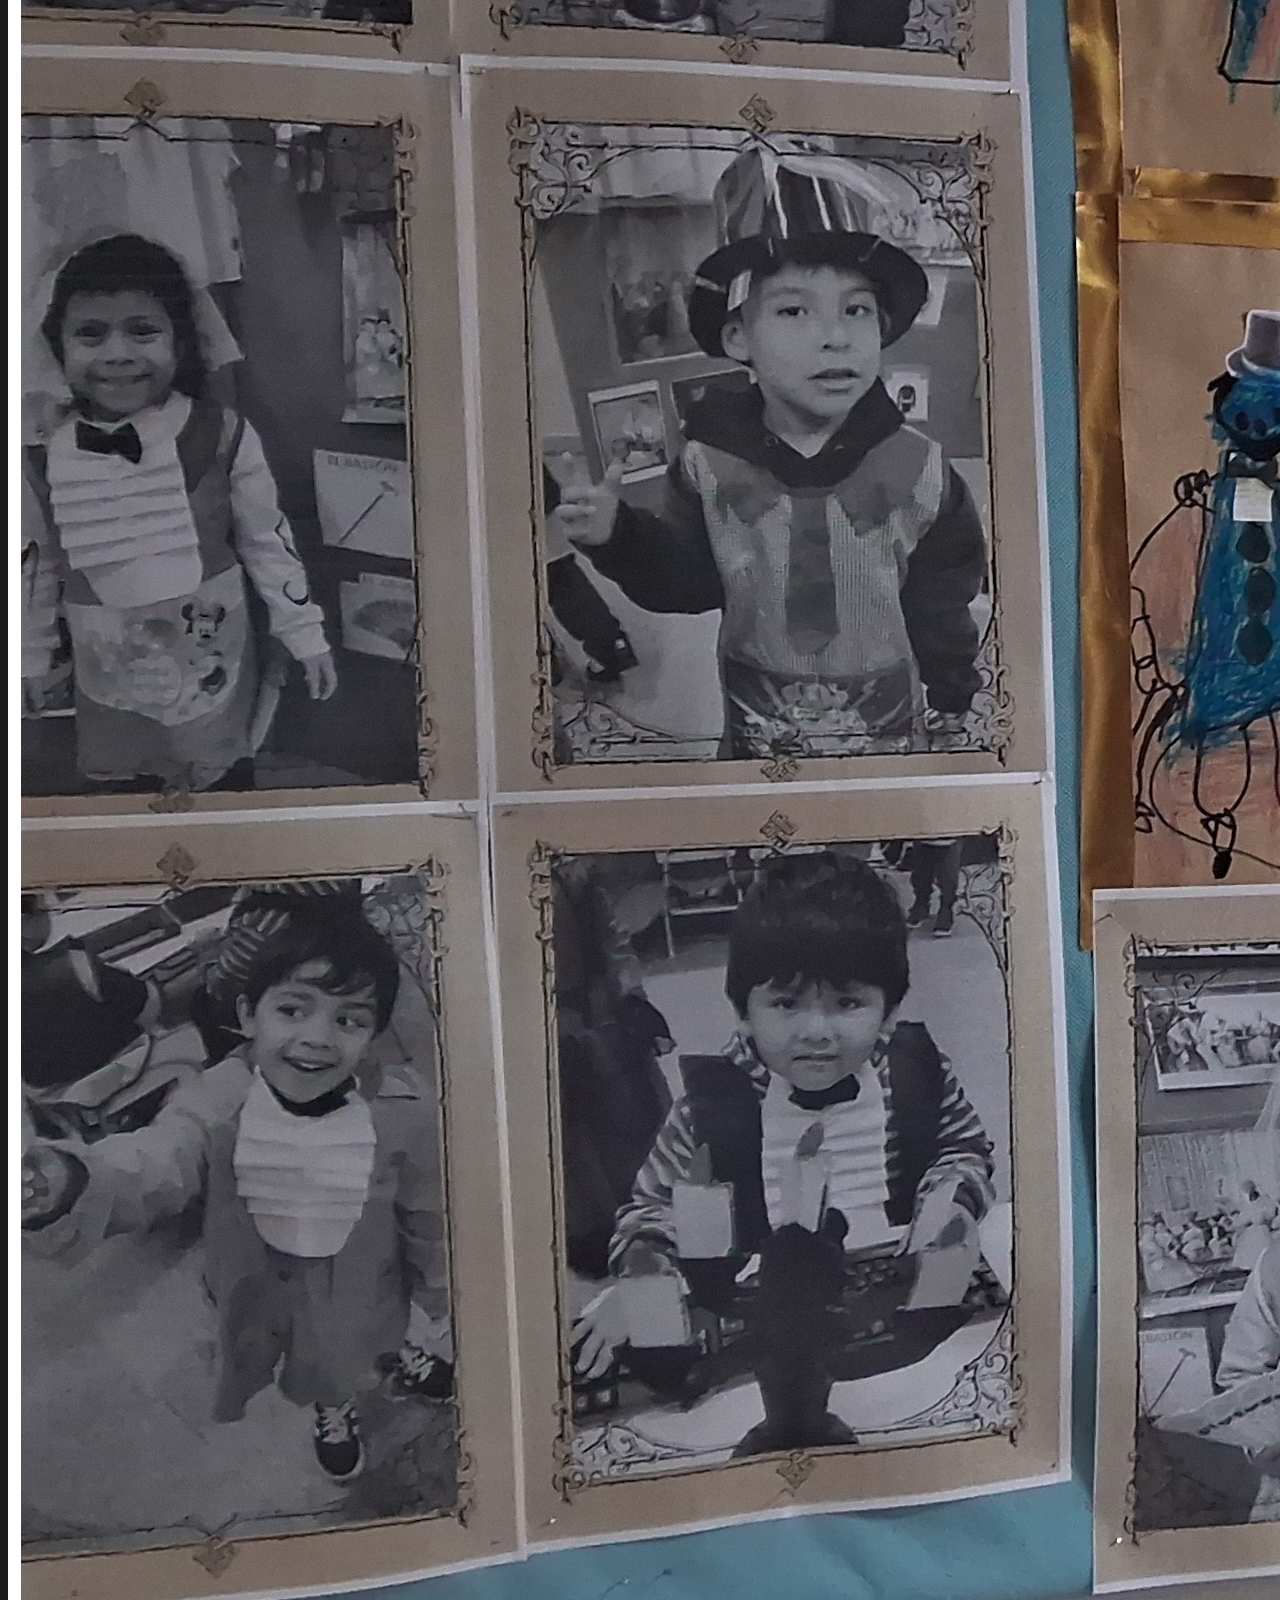
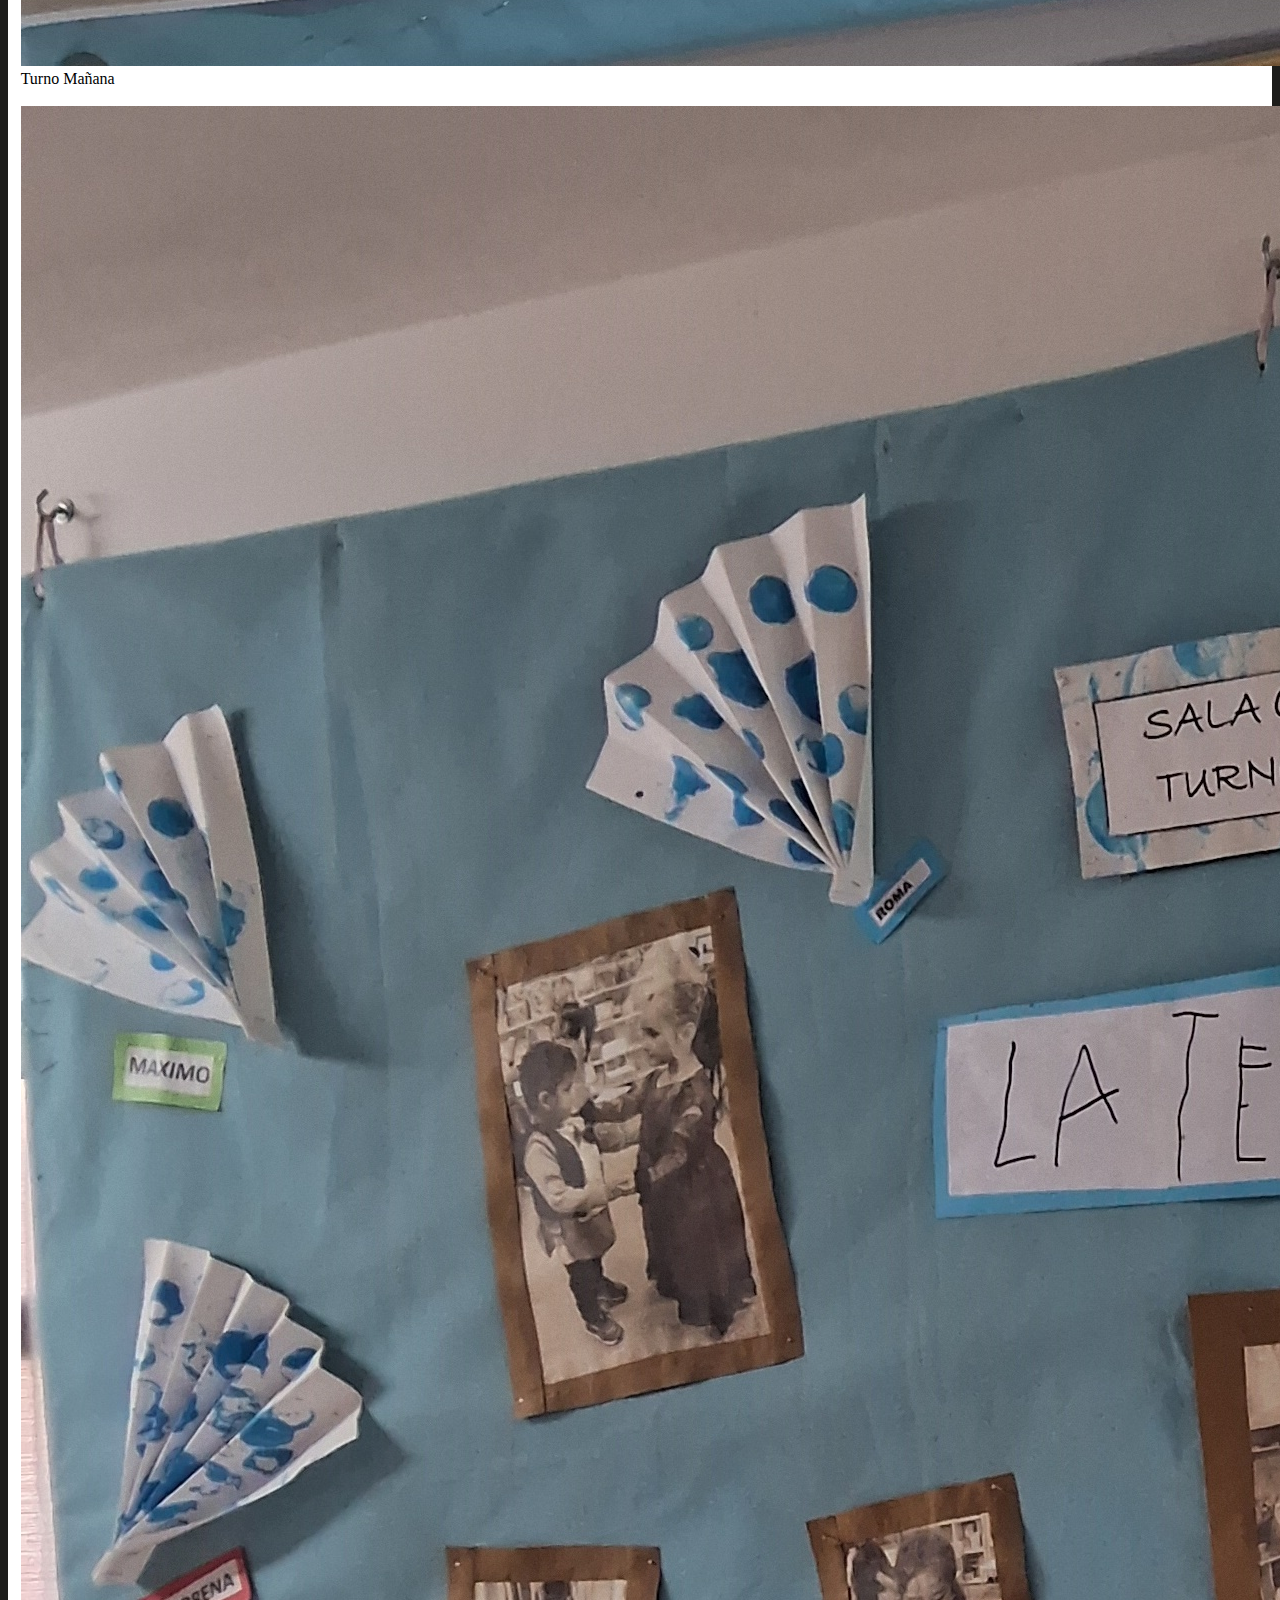
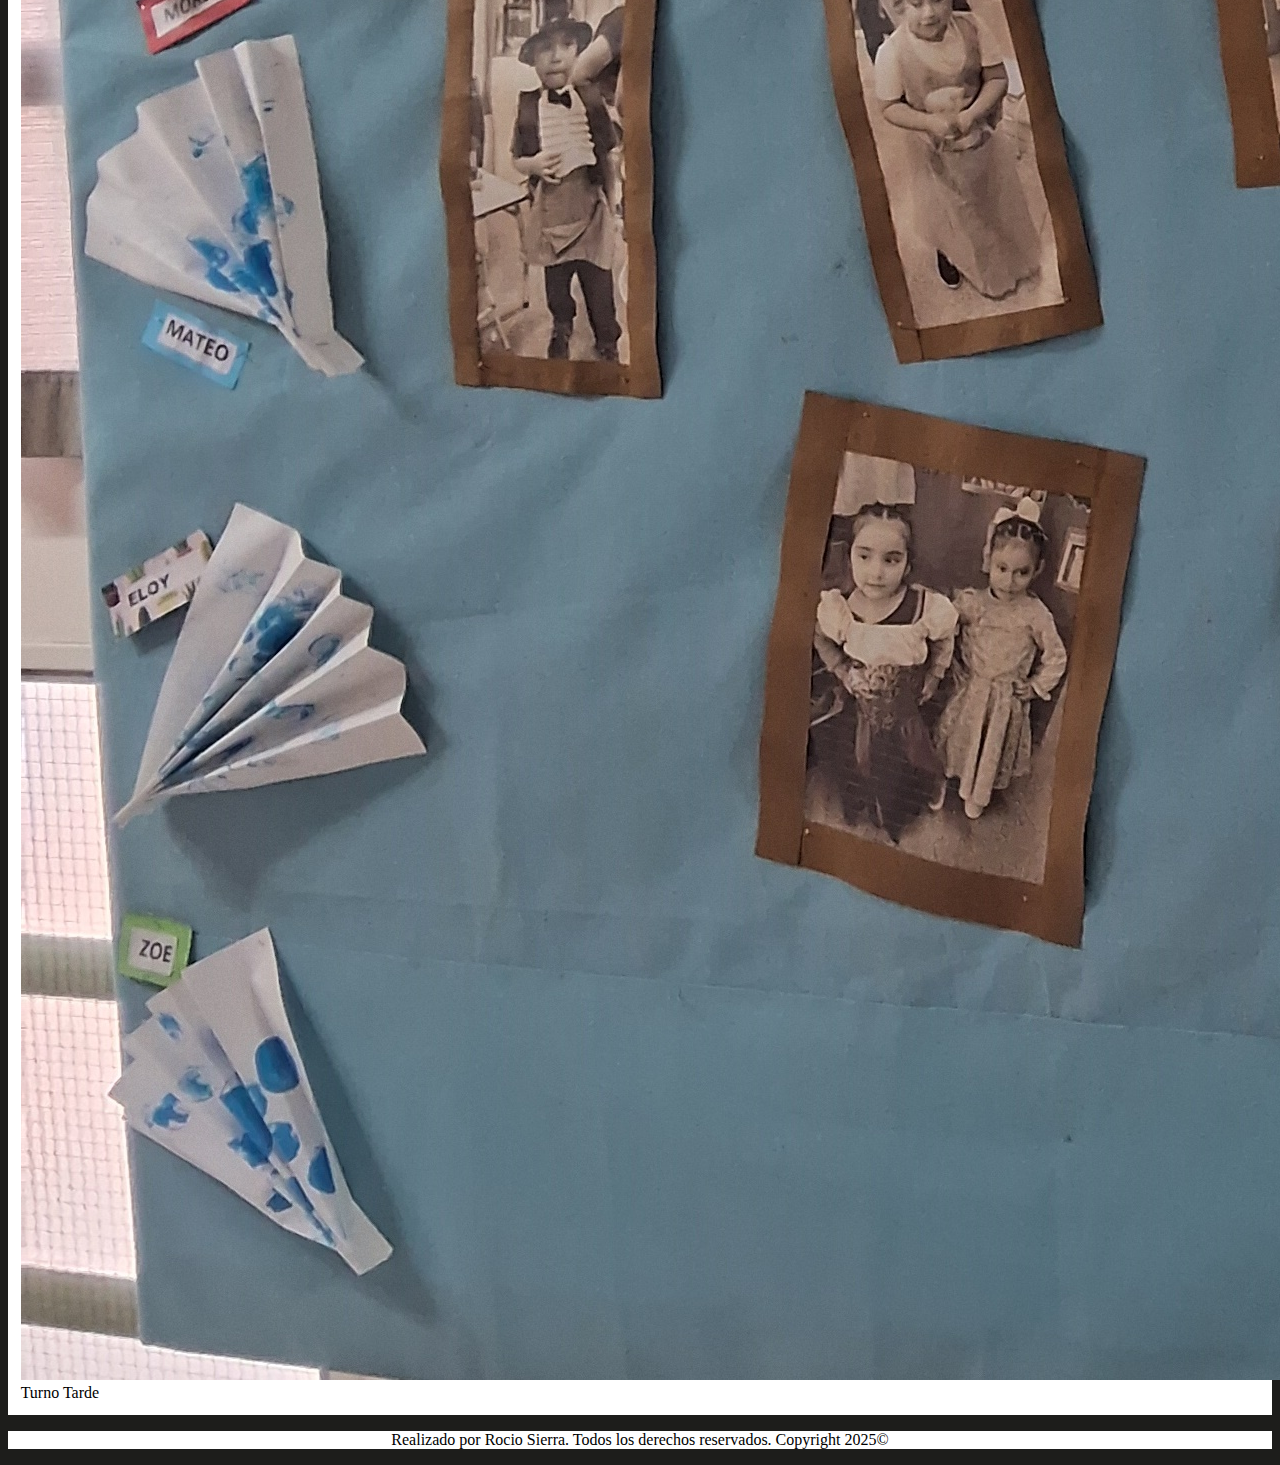
<file: 2sec.html>
<!DOCTYPE html>
<html lang="es">

<header>
    <meta charset="UTF-8">
    <meta name="description" content="Jardín Nº 906" />
    <meta name="keywords" content="Educación" />
    <meta name="author" content="Rocio Sierra" />
    <title>Jardín Nº 906 - Carmen Diharce - Tres de Febrero</title>
    <link rel="stylesheet" href="style.css">
    <link href="https://cdn.jsdelivr.net/npm/bootstrap@5.0.2/dist/css/bootstrap.min.css" rel="stylesheet"
        integrity="sha384-EVSTQN3/azprG1Anm3QDgpJLIm9Nao0Yz1ztcQTwFspd3yD65VohhpuuCOmLASjC" crossorigin="anonymous">
    <link rel="preconnect" href="https://fonts.googleapis.com">
    <link rel="preconnect" href="https://fonts.gstatic.com" crossorigin>
    <link
        href="https://fonts.googleapis.com/css2?family=Roboto:ital,wght@0,100;0,300;0,400;0,500;0,700;0,900;1,100;1,300;1,400;1,500;1,700;1,900&display=swap"
        rel="stylesheet">
    <link
        href="https://fonts.googleapis.com/css2?family=League+Spartan:wght@100..900&family=Roboto:ital,wght@0,100;0,300;0,400;0,500;0,700;0,900;1,100;1,300;1,400;1,500;1,700;1,900&display=swap"
        rel="stylesheet">
</header>

<body style="background-color: #1D1D1B;">

    <nav class="navbar navbar-expand-lg" style="background-color: #1D1D1B;">
        <div class="container-fluid">
            <a class="navbar-brand">
                <img src="./images/JI906.png" alt="Logo" width="30%">
            </a>
        </div>
    </nav>

    <header>
        <div class="col">
            <div class="row" style="padding: 1%;">
                <img src="./images/9L.png">
            </div>
        </div>
    </header>


    <main>
 <section style="background-color: #306286;">
            <div class='row' style="padding: 1%;">
                <div class='col'>
                    <div >
                        <img src="./images/Emi/emiban.png" class="figure-img img-fluid rounded" alt="...">
                    </div>
                </div>
            </div>

            <div class='row' style="padding: 1%;">
                <div class='col'>
                    <div class='card'>
                        <img src="./images/Emi/sc tm.jpg" class="figure-img img-fluid rounded" alt="...">
                        <figcaption class="figure-caption text-center">Turno Mañana</figcaption>
                    </div>
                    <br>
                    <div class='card'>
                        <img src="./images/Emi/sc tt.jpg" class="figure-img img-fluid rounded" alt="...">
                        <figcaption class="figure-caption text-center">Turno Tarde</figcaption>
                    </div>
                </div>
            </div>
        </section>
<br>
        <section style="background-color: #f4f0ec;">
            <div class='row' style="padding: 1%;">
                <div class='col'>
                    <div >
                        <img src="./images/Descubrir/jdescubrir.png" class="figure-img img-fluid rounded" alt="...">
                    </div>
                </div>
            </div>

            <div class='row' style="padding: 1%;">
                <div class='col'>
                    <div class='card'>
                        <img src="./images/Descubrir/SC M.jpg" class="figure-img img-fluid rounded" alt="...">
                        <figcaption class="figure-caption text-center">Turno Mañana</figcaption>
                    </div>
                    <br>
                    <div class='card'>
                        <img src="./images/Descubrir/SC T.jpg" class="figure-img img-fluid rounded" alt="...">
                        <figcaption class="figure-caption text-center">Turno Tarde</figcaption>
                    </div>
                </div>
            </div>
        </section>

        <br>
        <section style="background-color: white;">
            <div class='row' style="padding: 1%;">
                <div class='col'>
                    <div >
                        <img src="./images/25.png" class="figure-img img-fluid rounded" alt="...">
                    </div>
                </div>
            </div>

            <div class='row' style="padding: 1%;">
                <div class='col'>
                    <div class='card'>
                        <img src="./images/25 de Mayo/SC25 (2).jpg" class="figure-img img-fluid rounded" alt="...">
                        <figcaption class="figure-caption text-center">Turno Mañana</figcaption>
                    </div>
                    <br>
                    <div class='card'>
                        <img src="./images/25 de Mayo/SC25 (1).jpg" class="figure-img img-fluid rounded" alt="...">
                        <figcaption class="figure-caption text-center">Turno Tarde</figcaption>
                    </div>
                </div>


            </div>
        </section>


    </main>

    <footer style="background-color: white; text-align: center; font-family: 'Georgia'; font-size:medium" ;>
        <p>Realizado por Rocio Sierra. Todos los derechos reservados. Copyright 2025©</p>
    </footer>

</body>

</html>
</file>
<file: styles.css>
.navbar .navbar-expand-lg li a {
  color: white;
}

.jumbotron {
  background-position: center;
  text-align: center;
  /**height: 200px;*/
  color: black;
  font-family: 'Roboto';
}

.titulo-articulo-index {
  text-align: center;
  font-family: 'League Spartan';
  font-size: large;
  color: black;
}

.card {
  text-align: center;
  font-family: 'Roboto';
  font-size: medium;
  color: #1D1D1B;

}


.titulo-articulo-index {
  margin: 2%;
}

.roboto-thin {
  font-family: "Roboto", sans-serif;
  font-weight: 100;
  font-style: normal;
}

.roboto-light {
  font-family: "Roboto", sans-serif;
  font-weight: 300;
  font-style: normal;
}

.roboto-regular {
  font-family: "Roboto", sans-serif;
  font-weight: 400;
  font-style: normal;
}

.roboto-medium {
  font-family: "Roboto", sans-serif;
  font-weight: 500;
  font-style: normal;
}

.roboto-bold {
  font-family: "Roboto", sans-serif;
  font-weight: 700;
  font-style: normal;
}

.roboto-black {
  font-family: "Roboto", sans-serif;
  font-weight: 900;
  font-style: normal;
}

.roboto-thin-italic {
  font-family: "Roboto", sans-serif;
  font-weight: 100;
  font-style: italic;
}

.roboto-light-italic {
  font-family: "Roboto", sans-serif;
  font-weight: 300;
  font-style: italic;
}

.roboto-regular-italic {
  font-family: "Roboto", sans-serif;
  font-weight: 400;
  font-style: italic;
}

.roboto-medium-italic {
  font-family: "Roboto", sans-serif;
  font-weight: 500;
  font-style: italic;
}

.roboto-bold-italic {
  font-family: "Roboto", sans-serif;
  font-weight: 700;
  font-style: italic;
}

.roboto-black-italic {
  font-family: "Roboto", sans-serif;
  font-weight: 900;
  font-style: italic;
}


.league-spartan {
  font-family: "League Spartan", sans-serif;
  font-optical-sizing: auto;
  font-weight: 555;
  font-style: normal;
}


.col {
  display: flex;
  flex-direction: column;
  height: 100%;

}

.row {
  flex: 1;
  display: flex;
  justify-content: center;
  align-items: center;
  overflow: hidden;
}

video {
  max-width: 100%;
  max-height: 100%;
  object-fit: contain;

}

body {
  font-family: Arial, sans-serif;
  background: #f8f8f8;
  margin: 0;
  padding: 0;
}

header {
  background-color: #1e1e1e;
  color: white;
  padding: 20px 10px;
  text-align: center;
}


#podcast-container {
  width: 100%;
  margin: 0%;
  padding: 0%;
}


section.episode {
  background-color: #fa931d;
  margin-bottom: 25px;
  padding: 1px;
  border-radius: 10px;
  box-shadow: 0 2px 8px rgba(0,0,0,0.1);
}

section.episode h2 {
  margin-top: 1%;
  font-size: 1.5em;
  color: #ffffff;
}

section.episode p {
  font-size: 1em;
  color: #522b00;
}

audio {
  width: 100%;
  margin-top: 15px;
  height: 60px;
 
}
audio::-internal-media-controls-download-button {
    display: none;
}

audio::-webkit-media-controls-enclosure {
    overflow: hidden;
}

audio::-webkit-media-controls-panel {
    width: calc(100% - 30px); /* Ajusta si es necesario */
}
</file>
<file: style.css>
.grayscale {
  filter: grayscale(100%);
}

.roboto-thin {
  font-family: "Roboto", sans-serif;
  font-weight: 100;
  font-style: normal;
}

.roboto-light {
  font-family: "Roboto", sans-serif;
  font-weight: 300;
  font-style: normal;
}

.roboto-regular {
  font-family: "Roboto", sans-serif;
  font-weight: 400;
  font-style: normal;
}

.roboto-medium {
  font-family: "Roboto", sans-serif;
  font-weight: 500;
  font-style: normal;
}

.roboto-bold {
  font-family: "Roboto", sans-serif;
  font-weight: 700;
  font-style: normal;
}

.roboto-black {
  font-family: "Roboto", sans-serif;
  font-weight: 900;
  font-style: normal;
}

.roboto-thin-italic {
  font-family: "Roboto", sans-serif;
  font-weight: 100;
  font-style: italic;
}

.roboto-light-italic {
  font-family: "Roboto", sans-serif;
  font-weight: 300;
  font-style: italic;
}

.roboto-regular-italic {
  font-family: "Roboto", sans-serif;
  font-weight: 400;
  font-style: italic;
}

.roboto-medium-italic {
  font-family: "Roboto", sans-serif;
  font-weight: 500;
  font-style: italic;
}

.roboto-bold-italic {
  font-family: "Roboto", sans-serif;
  font-weight: 700;
  font-style: italic;
}

.roboto-black-italic {
  font-family: "Roboto", sans-serif;
  font-weight: 900;
  font-style: italic;
}
.grandstander{
  font-family: "Grandstander", cursive;
  font-optical-sizing: auto;
  font-weight: 400;
  font-style: normal;
}
</file>
